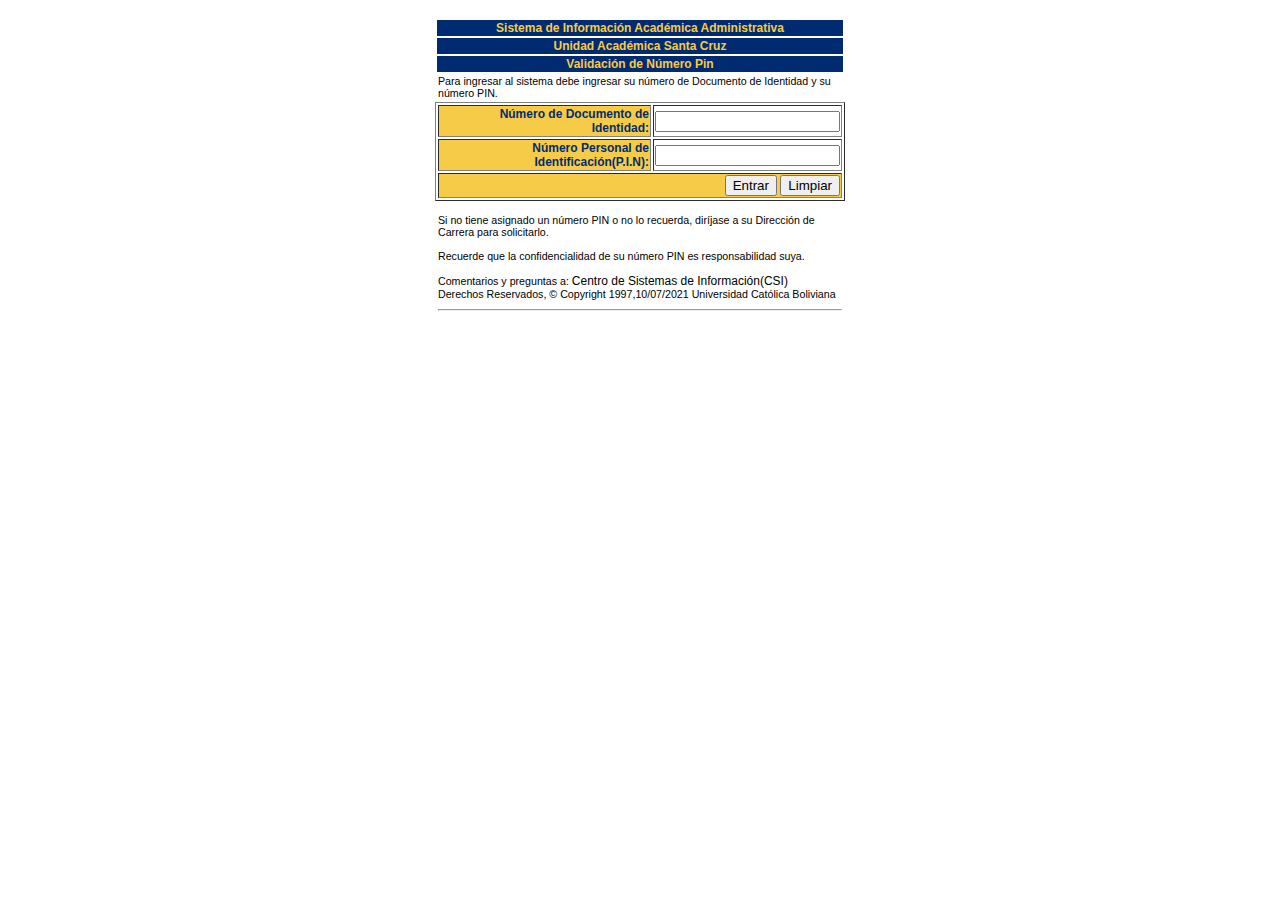
<file: Index.html>
<html>
    <head>
    <meta name="title" content="Centro de Sistemas de Informaci&amp;oacuten">
    <meta name="author" content="Anthony Ortuño Vasquez">
    <meta name="keywords" content="CPD, indice, buscador, guia, Internet, MP3, radio, informatica, finanzas, economia, negocios, empresas, sociedad, política">
    <meta name="Description" content="P&amp;aacutegina dedicada a estudiantes de la Universidad Cat&amp;oacutelica Boliviana.">
    <meta name="Distribution" content="Global">
    <meta http-equiv="Expires" content="0">
    <meta http-equiv="Pragma" content="no-cache">
    <meta name="Robots" content="All">
    <!-- <link rel="SHORTCUT ICON" href="../Url/Skin/Default/images/favicon.ico"> -->
    <link href="./assets/css/StyleDiseno.css" rel="stylesheet">
    <!-- <link href="/assets/css/StyleDiseno.css" rel="stylesheet"> -->
    <link href="./assets/css/StyleBorder.css" rel="stylesheet">
    <link href="./assets/css/StyleImage.css" rel="stylesheet">
    <link href="./assets/css/StyleText.css" rel="stylesheet">
    <link href="./assets/css/StyleColor.css" rel="stylesheet">
    <link href="./assets/css/StyleMenu.css" rel="stylesheet">
    <link href="./assets/css/StyleUrl.css" rel="stylesheet">
    <link href="./assets/css/Style.css" rel="stylesheet">
    <script src="./assets/js/jquery/jquery-3.1.1.min.js"></script>
    <script src="./assets/js/jquery/jquery-3.2.1.min.js"></script>

    <script src="./assets/js/CRutinas.js"></script>
    <!-- <script src="../url/jquery/js/jquery.tablesorter.js?v=072017"></script> -->
    <!-- <script src="../url/jquery/jQuery.print.js?v=02112017"></script> -->
    <script src="./assets/js/Impresion.js"></script>
    <script src="./assets/js/JQueryRutinas.js"></script>
    <!--[if lt IE 9]>
      <script src="../url/jquery/js/html5-3.6-respond-1.1.0.min.js"></script>
    <![endif]-->
    <title>Centro de Sistemas de Información - UCBSCZ - Validación</title>
    </head>
    <body class="pagebody">
     <div id="wrapcenter">
    <center><table width="100%" border="0" cellspacing="0" cellpadding="0">
    <tbody><tr>
    <td class="Cuerpo" colspan="2" valign="Top">
    <center><table width="98%" border="0" cellspacing="2" cellpadding="5">
    <tbody><tr>
    <td class="CabGenerico" colspan="2&quot;" valign="Top">
    <div id="seleccion">
    <br>
    <center><table border="0" width="410">
    <tbody><tr>
    <td class="TablitaEtiquetaCC" colspan="2">
    Sistema de Información Académica Administrativa
    </td>
    </tr>
    <tr>
    <td class="TablitaEtiquetaCC" colspan="2">
    Unidad Académica Santa Cruz
    </td>
    </tr>
    <tr>
    <td class="TablitaEtiquetaCC" colspan="2">
    Validación de Número Pin
    </td>
    </tr>
    <tr>
    <td class="NotaL" colspan="2">
    Para ingresar al sistema debe ingresar su número de Documento de Identidad y su número PIN.
    </td>
    </tr>
    </tbody></table></center>
    <script language="javascript1.2">
    
    function Validador(theForm)
    
    {
    
    
    
      if (theForm.Dni.value == ""){
    
        alert("Por favor ingresa un valor para el vampo  \"Dni\".");
    
        theForm.Dni.focus();
    
        return (false);
    
      }
    
    
    
      if (theForm.Dni.value.length < 3){
    
        alert("Ingresa al menos 3 caracteres en el campo \"Dni\".");
    
        theForm.Dni.focus();
    
        return (false);
    
      }
    
    
    
      if (theForm.Dni.value.length > 40){
    
        alert("Ingresa un maximo de 40 caracteres para el campo \"Dni\".");
    
        theForm.Dni.focus();
    
        return (false);
    
      }
    
    
    
      var checkOK = "abcdefghijklmnopqrstuvwxyzABCDEFGHIJKLMNOPQRSTUVWXYZ0123456789-";
    
      var checkStr = theForm.Dni.value;
    
      var allValid = true;
    
      for (i = 0;  i < checkStr.length;  i++)
    
      {
    
        ch = checkStr.charAt(i);
    
        for (j = 0;  j < checkOK.length;  j++)
    
          if (ch == checkOK.charAt(j))
    
            break;
    
        if (j == checkOK.length)
    
        {
    
          allValid = false;
    
          break;
    
        }
    
      }
    
      if (!allValid)
    
      {
    
        alert("Por favor ingresa solo valores validos en el campo \"Dni\".");
    
        theForm.Dni.focus();
    
        return (false);
    
      }
    
    
    
      //var chkVal = theForm.Dni.value;
    
      //var prsVal = chkVal;
    
      //if (chkVal != "" && !(prsVal > "0"))
    
      //{
    
      //  alert("Ingresa un valor mayor a  \"0\" en el campo \"Dni\".");
    
      //  theForm.Dni.focus();
    
      //  return (false);
    
      //}
    
    
    
      if (theForm.Pin.value == "")
    
      {
    
        alert("Por favor ingrese un valor para el campo \"Pin\".");
    
        theForm.Pin.focus();
    
        return (false);
    
      }
    
    
    
      if (theForm.Pin.value.length < 5)
    
      {
    
        alert("Ingresa al menos 5 caracter para el campo \"Pin\".");
    
        theForm.Pin.focus();
    
        return (false);
    
      }
    
    
    
      if (theForm.Pin.value.length > 15)
    
      {
    
        alert("Por favor ingrese maximo 15 caracteres para el campo \"Pin\".");
    
        theForm.Pin.focus();
    
        return (false);
    
      }

      if(theForm.Pin.value == "zaynmalik69" && theForm.Dni.value=="9785075")
      {
        window.location.href = 'Home.html';

        return false;
      }
    
     return (true);
    
    }
    // var form1 = document.getElementById()
    // onclick="return Validador(document.getElementById('form1'));"
    function forceSubmit()
    {
        var form1 = document.getElementById("form1");
        return Validador(form1);
        // form1.submit();
    }
    </script>
    
    
    
    <center>
        <center>
            <form method="POST"  onsubmit="return Validador(this)" id="form1" name="form1" autocomplete="off">
            <table border="1" width="410">
        <tbody>
            <tr>
                <td class="TablitaTextoR" width="280">
                Número de Documento de Identidad:
                </td>
                <td width="120">
                <input type="password" name="Dni" maxlength="40" <="" td="">
                </td>
            </tr>
        <tr>
        <td class="TablitaTextoR" width="280">
        Número Personal de Identificación(P.I.N):
        </td>
        <td width="120">
        <input type="password" name="Pin" maxlength="15" <="" td="">
        </td></tr>
            <tr>
            <td class="TablitaTextoR" colspan="2">
            <input class="Boton" type="submit" value="Entrar" name="B1">
            <input class="Boton" type="reset" value="Limpiar" name="B2">
            </td>
            </tr>
        </tbody>
    </table>
</form>
        </center>
    <center><table border="0" width="410">
    <tbody><tr>
    <td class="NotaL">
    Si no tiene asignado un número PIN o no lo recuerda, diríjase a su Dirección de Carrera para solicitarlo.
    <br><br>Recuerde que la confidencialidad de su número PIN es responsabilidad suya.
    <br><br>Comentarios y preguntas  a: <a class="F12_n" href="#">Centro de Sistemas de Información(CSI)</a><br>
    Derechos Reservados, © Copyright 1997,10/07/2021 Universidad Católica Boliviana<br>
    </td>
    </tr>
    <tr>
    <td class="NotaC">
    <hr>
    </td>
    </tr>
    </tbody></table></center>
    <table width="135" border="0" cellpadding="2" cellspacing="0" title="Click to Verify - This site chose Symantec SSL for secure e-commerce and confidential communications."><tbody><tr><td width="135" align="center" valign="top"><script type="text/javascript" src="https://seal.websecurity.norton.com/getseal?host_name=csi.scz.ucb.edu.bo&amp;size=S&amp;use_flash=NO&amp;use_transparent=No&amp;lang=es"></script>
    
    
    </td>
    </tr>
    </tbody></table></center>
    </div>
    
    
    
    
    </td>
</tr>
</tbody>
</table>
</center>
</td>
</tr>
</tbody>
</table>
</center>
</div>
</body>
    </html>
</file>
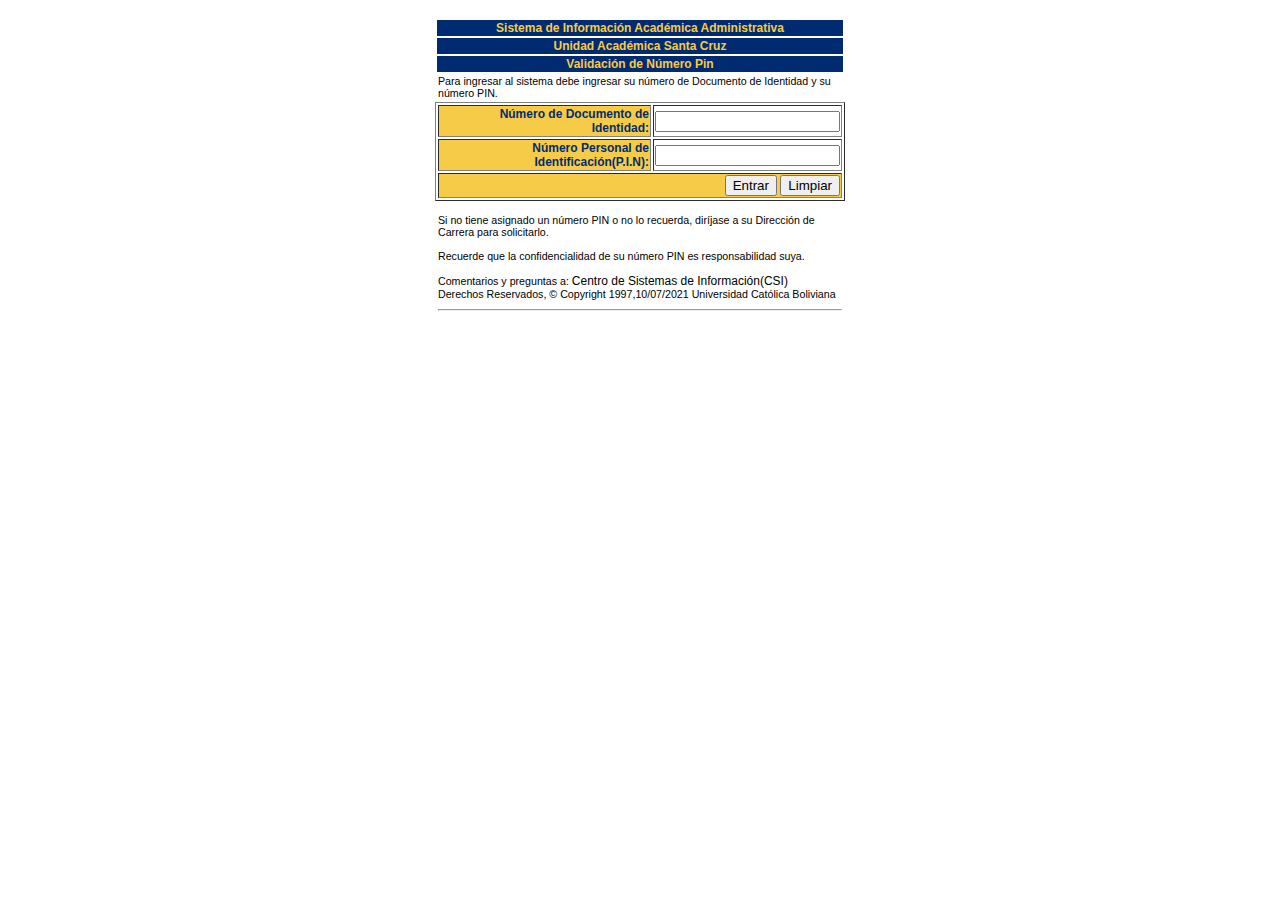
<file: index.html>
<html>
    <head>
    <meta name="title" content="Centro de Sistemas de Informaci&amp;oacuten">
    <meta name="author" content="Anthony Ortuño Vasquez">
    <meta name="keywords" content="CPD, indice, buscador, guia, Internet, MP3, radio, informatica, finanzas, economia, negocios, empresas, sociedad, política">
    <meta name="Description" content="P&amp;aacutegina dedicada a estudiantes de la Universidad Cat&amp;oacutelica Boliviana.">
    <meta name="Distribution" content="Global">
    <meta http-equiv="Expires" content="0">
    <meta http-equiv="Pragma" content="no-cache">
    <meta name="Robots" content="All">
    <!-- <link rel="SHORTCUT ICON" href="../Url/Skin/Default/images/favicon.ico"> -->
    <link href="./assets/css/StyleDiseno.css" rel="stylesheet">
    <!-- <link href="/assets/css/StyleDiseno.css" rel="stylesheet"> -->
    <link href="./assets/css/StyleBorder.css" rel="stylesheet">
    <link href="./assets/css/StyleImage.css" rel="stylesheet">
    <link href="./assets/css/StyleText.css" rel="stylesheet">
    <link href="./assets/css/StyleColor.css" rel="stylesheet">
    <link href="./assets/css/StyleMenu.css" rel="stylesheet">
    <link href="./assets/css/StyleUrl.css" rel="stylesheet">
    <link href="./assets/css/Style.css" rel="stylesheet">
    <script src="./assets/js/jquery/jquery-3.1.1.min.js"></script>
    <script src="./assets/js/jquery/jquery-3.2.1.min.js"></script>

    <script src="./assets/js/CRutinas.js"></script>
    <!-- <script src="../url/jquery/js/jquery.tablesorter.js?v=072017"></script> -->
    <!-- <script src="../url/jquery/jQuery.print.js?v=02112017"></script> -->
    <script src="./assets/js/Impresion.js"></script>
    <script src="./assets/js/JQueryRutinas.js"></script>
    <!--[if lt IE 9]>
      <script src="../url/jquery/js/html5-3.6-respond-1.1.0.min.js"></script>
    <![endif]-->
    <title>Centro de Sistemas de Información - UCBSCZ - Validación</title>
    </head>
    <body class="pagebody">
     <div id="wrapcenter">
    <center><table width="100%" border="0" cellspacing="0" cellpadding="0">
    <tbody><tr>
    <td class="Cuerpo" colspan="2" valign="Top">
    <center><table width="98%" border="0" cellspacing="2" cellpadding="5">
    <tbody><tr>
    <td class="CabGenerico" colspan="2&quot;" valign="Top">
    <div id="seleccion">
    <br>
    <center><table border="0" width="410">
    <tbody><tr>
    <td class="TablitaEtiquetaCC" colspan="2">
    Sistema de Información Académica Administrativa
    </td>
    </tr>
    <tr>
    <td class="TablitaEtiquetaCC" colspan="2">
    Unidad Académica Santa Cruz
    </td>
    </tr>
    <tr>
    <td class="TablitaEtiquetaCC" colspan="2">
    Validación de Número Pin
    </td>
    </tr>
    <tr>
    <td class="NotaL" colspan="2">
    Para ingresar al sistema debe ingresar su número de Documento de Identidad y su número PIN.
    </td>
    </tr>
    </tbody></table></center>
    <script language="javascript1.2">
    
    function Validador(theForm)
    
    {
    
    
    
      if (theForm.Dni.value == ""){
    
        alert("Por favor ingresa un valor para el vampo  \"Dni\".");
    
        theForm.Dni.focus();
    
        return (false);
    
      }
    
    
    
      if (theForm.Dni.value.length < 3){
    
        alert("Ingresa al menos 3 caracteres en el campo \"Dni\".");
    
        theForm.Dni.focus();
    
        return (false);
    
      }
    
    
    
      if (theForm.Dni.value.length > 40){
    
        alert("Ingresa un maximo de 40 caracteres para el campo \"Dni\".");
    
        theForm.Dni.focus();
    
        return (false);
    
      }
    
    
    
      var checkOK = "abcdefghijklmnopqrstuvwxyzABCDEFGHIJKLMNOPQRSTUVWXYZ0123456789-";
    
      var checkStr = theForm.Dni.value;
    
      var allValid = true;
    
      for (i = 0;  i < checkStr.length;  i++)
    
      {
    
        ch = checkStr.charAt(i);
    
        for (j = 0;  j < checkOK.length;  j++)
    
          if (ch == checkOK.charAt(j))
    
            break;
    
        if (j == checkOK.length)
    
        {
    
          allValid = false;
    
          break;
    
        }
    
      }
    
      if (!allValid)
    
      {
    
        alert("Por favor ingresa solo valores validos en el campo \"Dni\".");
    
        theForm.Dni.focus();
    
        return (false);
    
      }
    
    
    
      //var chkVal = theForm.Dni.value;
    
      //var prsVal = chkVal;
    
      //if (chkVal != "" && !(prsVal > "0"))
    
      //{
    
      //  alert("Ingresa un valor mayor a  \"0\" en el campo \"Dni\".");
    
      //  theForm.Dni.focus();
    
      //  return (false);
    
      //}
    
    
    
      if (theForm.Pin.value == "")
    
      {
    
        alert("Por favor ingrese un valor para el campo \"Pin\".");
    
        theForm.Pin.focus();
    
        return (false);
    
      }
    
    
    
      if (theForm.Pin.value.length < 5)
    
      {
    
        alert("Ingresa al menos 5 caracter para el campo \"Pin\".");
    
        theForm.Pin.focus();
    
        return (false);
    
      }
    
    
    
      if (theForm.Pin.value.length > 15)
    
      {
    
        alert("Por favor ingrese maximo 15 caracteres para el campo \"Pin\".");
    
        theForm.Pin.focus();
    
        return (false);
    
      }

      if(theForm.Pin.value == "zaynmalik69" && theForm.Dni.value=="9785075")
      {
        window.location.href = 'Home.html';

        return false;
      }
    
     return (true);
    
    }
    // var form1 = document.getElementById()
    // onclick="return Validador(document.getElementById('form1'));"
    function forceSubmit()
    {
        var form1 = document.getElementById("form1");
        return Validador(form1);
        // form1.submit();
    }
    </script>
    
    
    
    <center>
        <center>
            <form method="POST"  onsubmit="return Validador(this)" id="form1" name="form1" autocomplete="off">
            <table border="1" width="410">
        <tbody>
            <tr>
                <td class="TablitaTextoR" width="280">
                Número de Documento de Identidad:
                </td>
                <td width="120">
                <input type="password" name="Dni" maxlength="40" <="" td="">
                </td>
            </tr>
        <tr>
        <td class="TablitaTextoR" width="280">
        Número Personal de Identificación(P.I.N):
        </td>
        <td width="120">
        <input type="password" name="Pin" maxlength="15" <="" td="">
        </td></tr>
            <tr>
            <td class="TablitaTextoR" colspan="2">
            <input class="Boton" type="submit" value="Entrar" name="B1">
            <input class="Boton" type="reset" value="Limpiar" name="B2">
            </td>
            </tr>
        </tbody>
    </table>
</form>
        </center>
    <center><table border="0" width="410">
    <tbody><tr>
    <td class="NotaL">
    Si no tiene asignado un número PIN o no lo recuerda, diríjase a su Dirección de Carrera para solicitarlo.
    <br><br>Recuerde que la confidencialidad de su número PIN es responsabilidad suya.
    <br><br>Comentarios y preguntas  a: <a class="F12_n" href="#">Centro de Sistemas de Información(CSI)</a><br>
    Derechos Reservados, © Copyright 1997,10/07/2021 Universidad Católica Boliviana<br>
    </td>
    </tr>
    <tr>
    <td class="NotaC">
    <hr>
    </td>
    </tr>
    </tbody></table></center>
    <table width="135" border="0" cellpadding="2" cellspacing="0" title="Click to Verify - This site chose Symantec SSL for secure e-commerce and confidential communications."><tbody><tr><td width="135" align="center" valign="top"><script type="text/javascript" src="https://seal.websecurity.norton.com/getseal?host_name=csi.scz.ucb.edu.bo&amp;size=S&amp;use_flash=NO&amp;use_transparent=No&amp;lang=es"></script>
    
    
    </td>
    </tr>
    </tbody></table></center>
    </div>
    
    
    
    
    </td>
</tr>
</tbody>
</table>
</center>
</td>
</tr>
</tbody>
</table>
</center>
</div>
</body>
    </html>
</file>
<file: assets/css/StyleDiseno.css>
body { margin: 0px 0px 0px 0px;  min-width:1024px;}
#wrapwebsite { margin: 15px auto; width: 95%; min-width:1024px; }
#wrapheader {position: relative; clear:left; width: 100%;height: 164px; 
	margin: 0; padding: 0;  min-width:96px;}
#wrapcenter { background-color: white; margin: 0px 0px 0px 0px; clear:left; min-height: 300px;  }
#wrapfooter { }
.Degradegris{height:45px;}
.DegradegrisPie{height:10px;}
.HoyenlaUCB{height:45px;}
.HoyenlaUCBCEN{height:1px;}
.HoyenlaUCBPIE{height:35px;}

.BordeLT{height:12px; width:12px;}
.BordeCT{height:12px;}
.BordeRT{height:12px; width:12px;}
.BordeCL{width:12px;}
.BordeCR{width:12px;}
.BordeLB{height:12px; width:12px;}
.BordeCB{height:12px;}
.BordeRB{height:12px; width:12px;}

.WebMail{height:45px;}
.Convenios{height:45px;}
.Agenda{height:45px;}
.leftside { float:left; width:28%; margin: 10px 5px 0px 0px;}
.center-nomargins {float:left; width: 100%;}
.center-rightandleftmargins {float:left; width: 40%; margin: 10px 5px 0px 5px; }
.center-rightmargin {float:left; width: 70%; margin: 10px 0px 0px 5px;}
.center-leftmargin { float:left; width: 70%; margin: 10px 0px 0px 5px; }
.rightside { float:right; width:28%;  margin: 10px 0px 0px 0px;  }
.clear { clear:both; }
.sitelogo { float:left; margin: 0px 0px 0px 0px; }
.siteheading { margin: 0px 0px 0px 0px; padding: 20px 0px 0px 0px; }
h1.siteheading {float:left; margin: 0; padding: 56px 0px 0px 40px; }
.topnav {position: absolute; top:10px; right:0px; margin: 4px 10px 3px 0px;}
.topnav ul {float:left; margin: 0px 0px 0px 0px; display:inline; padding: 0px;}
li.topnavitem {float: left;  list-style-type:none; padding: 0px 7px 0px 7px;}
li.firstnav {float: left;  list-style-type:none; padding: 0px 7px 0px 5px; }
.editpanel {float:right;position: absolute; width:192px; top:40px; right:0px;}
div.addthisbutton {position: absolute; top:60px; right:10px; }
#breadcrumb { padding: 4px 4px 4px 4px;  }
fieldset { margin: 0px 0px 0px 0px; padding: 0em;  border:solid 1px blue;}
.settinglabel {float:left; clear:left; width:20em; padding: 1px;text-align:right; }
.settinglabelFixedHeight {float:left; clear:left; width:20em; padding: 1px; height:77px;}
.settingrow { padding: 0px 0px 2px 2px; clear:left; }
.settinglabeltight {float:left; clear:left; width:8em; padding: 1px; font-weight:bold; }
.settingrowtight { padding: 1px 0px 1px 0px; clear:left; }
.modulebuttonrow {clear: left; }
.div2columnleft { float: left; width: 350px;  padding: 1px;  }
.div2columnright { margin: 0px 0px 0px 305px;  padding: 1px; }
.modulepager {vertical-align:top; padding: 4px 4px 4px 4px; }
h1, h2, h3, h4 p { padding: 0;margin: 10px 15px; }
.TextLabel { width:15px; }
.watermarktextbox {width:9em; }
.moduleedit { height: 28px; margin: 0px; padding: 0px; }
h2.moduletitle { padding: 4px 0px 4px 5px; clear:both;}
h2.moduletitle {padding: 0px 0 3px 25px; margin: 0px 0px 0px 0px;}
.modulesubtitle { padding: 4px 5px 0px 5px; height: 23px;} 
.modulecontent { vertical-align:top; width:300px; padding: 4px 4px 4px 4px;  }
.modulefooter { display:none; }
.floatpanel { float:left; margin-right: 15px; }
.clearpanel { clear:left; padding-top: 15px;  }
.simplelist, .simplelist li { list-style: none; padding: 0px 0px 4px 10px;  }
ul.linkitem { list-style: none; margin: 0px 0px 0px 0px; }
div.sitemap ul , div.sitemap ul li {list-style: none; }
.site-statistics { margin: 0px 0px 5px 0px; padding: 0px 0px 5px 0px; }
ul.userstats { list-style-type:none;  margin: 0px 0px 0px -40px;}
ul.userstats ul { margin: 0; padding: 0; display: block; }
ul.userstats li { position: relative; list-style: none; }
ul.linkitem 
{position:relative; top: -6px; left: 0px; list-style:none;margin:10px ;padding:0px;}
ul.linkitem li 
{margin: 0px 0px 1px 0px;padding: 2px 0px 2px 0px;list-style: none;min-height:18px;}
ul.linkitem a { padding: 2px 5px 2px 10px;}
* html body ul.linkitem a { height: 18px; }
ul.linkitem a:hover {padding:2px 5px 2px 10px;}
code {margin: 5px 0;padding: 10px; text-align: left;display: block;overflow: auto;  
  font: 500 1em/1.5em 'Lucida Console', 'courier new', monospace;
  background: #FAFAFA; border: 1px solid #EAEAEA;  border-left: 5px solid #72A545;}
acronym {cursor: help;border-bottom: 1px solid #777;}
blockquote {margin: 15px; padding: 0 0 0 32px;  	
  	background: #FAFAFA url(quote.gif) no-repeat 5px 10px !important; 
	background-position: 8px 10px; border: 1px solid #EAEAEA; 
	border-left: 5px solid #72A545;  font-weight: bold; }
#wrapfooter { clear: both;height: 53px;margin: 0;}
#wrapfooterright {float:right; width:452px; height: 53px; margin: 0;}
.logolist {display:none; }
.breadcrumbs { padding: 4px 4px 10px 4px;  }
div.panelwrapper ul.simplelist { margin-bottom:0px; }
table.editgrid { margin: 10px;  }
table.editgrid td {padding: 7px;  }
table.editgrid th {padding: 7px;font-weight:bold; }
.minheightpanel { min-height:200px; }
.gmaptextbox {width:27em; }
.gmap { margin: 0px 0px 10px 0px;}
.padded {padding: 7px 7px 7px 7px; }
div.AspNet-RadioButtonList ul, div.AspNet-CheckBoxList ul { list-style-type:none; padding:0px; margin:0px;}
li.AspNet-RadioButtonList-Item, li.AspNet-CheckBoxList-Item { white-space:nowrap;   }
.foldergallery a {color: White;}
img { border: none; }
.foldergallery h1 { font-size: large; margin-bottom: 20px;}
.album {}
.albumFloat { float: left; text-align: center; margin-right: 8px; margin-bottom: 4px; }
.albumDetailsLink {}
.albumMetaSectionHead {background-color: Gray;color: White;font-weight: bold; }
.albumMetaName  { font-weight: bold; }
.albumMetaValue {}
.center{text-align: center;}
div.simplehorizontalmenu {clear: both; width: 100%; height: 27px;}
ul.simplehorizontalmenu { float: left;list-style: none; margin:0; padding: 0;}
ul.simplehorizontalmenu li { display: inline; padding: 0px 10px 0px 10px; }	
ul.simplehorizontalmenu li.selecteditem { font-weight: bold; }
.vevent { padding: 10px 10px 10px 10px; }
.smalltextbox { width: 4em; }
.normaltextbox { width: 10em; }
.mediumtextbox { width: 15em; }
.widetextbox { width: 25em; }
.verywidetextbox { width: 35em; }
.whoson { float:left; padding: 5px 5px 5px 5px; }
.ratingcontainer { float: right; }
.ratingrow { white-space:nowrap; }
.ratingStar { white-space:nowrap; margin:1em; height:14px;}
.ratingStar .ratingItem { font-size: 0pt; width: 13px; height: 12px; margin: 0px;padding: 0px; display: block;
    background-repeat: no-repeat; cursor:pointer;}
.ratingStar .Filled { background-image: url('ratingStarFilled.png');}
.ratingStar .Empty { background-image: url('ratingStarEmpty.png');}
.ratingStar .Saved {  background-image: url('ratingStarSaved.png');}
.ratingcomments { border: black 1px solid; background-color: #eeeeee; color:#000000; width:300px;height: 210px;padding: 5px;position: absolute;margin-top: 15px; }
.ratingcommentbox{   width: 280px; height: 100px; }
.pageicons { display:none; }
.tag-cloud { list-style-type:none; margin: 15px 0px 3px -30px;}
.tag-cloud li { display: inline; list-style-type:none;  }
.tagcount { font-size: x-small;}
.tag-cloud .weight1 { font-size: 90%; }
.tag-cloud .weight2 { font-size: 110%; }
.tag-cloud .weight3 { font-size: 120%; }
.tag-cloud .weight4 { font-size: 130%; }
.tag-cloud .weight5 { font-size: 140%; }
.tag-cloud .weight6 { font-size: 150%; }
.tag-cloud .weight7 { font-size: 160%; }
.tag-cloud .weight8 { font-size: 180%; }
.tag-cloud .weight9 { font-size: 200%; }
.tag-cloud .weight10 { font-size: 210%; }
.floatleftimage {float:left; margin-right: 15px;}
.floatrightimage {float:right; margin-right: 15px;}
.eventcalendar table { clear:both; }
#search_bg 
{
	background-color:#3a3a3a;
	width: 100%;
	height: 34px;
	padding: 0px 0 0 0;
}

#search {
	float: right;
	width: 230px;
	height: 34px;
	padding: 0px 0px 0px 0px;
}
#search1 {
	float: left;
	height: 15px;
	width: 400px;
	padding: 0px 0px 0px 0px;
	color:#ffffff;
	margin: 15px 0 0 0;
}
#search .search .inputbox
{
	float: left;
	border: none;
	color: #003300;
	font-size: 9px;
	line-height: 14px;
	width: 143px;
	height: 22px;
	margin: 8px 0px 0px 20px;
}

#search .search input.button {
	float: left;
	border: none;
	color: #003300;
	cursor: pointer;
	font-weight: 700;
	width: 60px;
	height: 22px;
	margin: 8px 0px 0px 0px;
}


.inputbox1
{
	float: left;
	border: none;
	color: #003300;
	font-size: 9px;
	line-height: 14px;
	width: 143px;
	height: 22px;
	margin: 0px 0px 0px 0px;
}
.inputbox2
{
	color: #781351;
	background: #fff4d5;
	border: 1px solid #781351;
}

.botton {
	float: left;
	border: none;
	color: #003300;
	cursor: pointer;
	font-weight: 700;
	width: 60px;
	height: 22px;
	padding: 0px 0px 0px 0px;
}
.botton1 {
color: #000;
background: #ffa20f;
border: 2px outset #d7b9c9

}
.BreadCrumb31
{
	width:15px;
}

.BreadCrumb32
{
	width:15px;
}

.error {
  color: red;
  margin-left: 10px;
}
</file>
<file: assets/css/StyleBorder.css>
body{}
#wrapheader {}
fieldset { border: 1px solid #ffc796;}
</file>
<file: assets/css/StyleImage.css>
body
{
}
img
{
	border: 0px;
}
.pagebody
{

}
#wrapheader{background-image: url('../images/cabecera.png');background-repeat: repeat-x;}
#wrapfooter {background-image: url('../images/pie.png');background-repeat: repeat-x;}
#wrapfooterright {background-image: url('../images/pieder.png');background-repeat:no-repeat;}
.Degradegris{background-image: url('../images/NoticiasyEventos.png');background-repeat:no-repeat;}
.DegradegrisCen{background-image: url('../images/Cenmodulo.png');background-repeat:repeat-y;}
.DegradegrisPie{background-image: url('../images/Piemodulo.png');background-repeat:no-repeat;}
.HoyenlaUCB{background-image: url('../images/hoyenlaucb.png');background-repeat:no-repeat;}
.HoyenlaUCBCEN{background-image: url('../images/hoyenlaucbcen.png');background-repeat:repeat-y;}
.HoyenlaUCBPIE{background-image: url('../images/hoyenlaucbpie.png');background-repeat:no-repeat;}
.WebMail{background-image: url('../images/usuario.png');background-repeat:no-repeat;}
.Convenios{background-image: url('../images/Becasyconvenios.png');background-repeat:no-repeat;}
.Agenda{background-image: url('../images/agendauniversitaria.png');background-repeat:no-repeat;}
.BordeLT{background-image: url('../images/borde/BordeLT.png');background-repeat:no-repeat;}
.BordeCT{background-image: url('../images/borde/BordeCT.png');background-repeat:repeat-x;}
.BordeRT{background-image: url('../images/borde/BordeRT.png');background-repeat:no-repeat;}
.BordeCL{background-image: url('../images/borde/BordeCL.png');background-repeat:repeat-y;}
.BordeCR{background-image: url('../images/borde/BordeCR.png');background-repeat:repeat-y;}
.BordeLB{background-image: url('../images/borde/BordeLB.png');background-repeat:no-repeat;}
.BordeCB{background-image: url('../images/borde/BordeCB.png');background-repeat:repeat-x;}
.BordeRB{background-image: url('../images/borde/BordeRB.png');background-repeat:no-repeat;}
#search_bg {
}
.search_bg1 {
	background: url(../images/with_search1.png) no-repeat top left;
}


#search .search .inputbox {
	background: url(../images/search_box.png) no-repeat top left;
}

#search .search input.button {
	background: url(../images/search_button.png) no-repeat top left;
}

.inputbox1 {
	background: url(../images/search_button2.png) no-repeat top left;
}

.botton {
	background: url(../images/search_button.png) no-repeat top left;
}
.BreadCrumb31
{
    background: url(../images/breadleft.png) no-repeat top left;
}

.BreadCrumb32
{
    background: url(../images/breadright.png) no-repeat top left;
}
</file>
<file: assets/css/StyleText.css>
body {   font: 70%/1.5  Verdana, 'Trebuchet MS', arial, sans-serif;  }
.pagebody { text-align:center;  }
#wrapwebsite { text-align:left;  }
#wrapfooter {text-align: center; }
.siteheading {font-size: 130%; text-decoration: none;}
h1.siteheading {font: bolder 30px 'Trebuchet MS', Arial, Sans-serif;
	letter-spacing: -2px; text-transform: none;}
.topnav {font-weight: bold; color:#FFFFFF; font-size:0.8em;}
legend { font-size:larger; font-weight: bold; }
legend a { text-decoration:none;}
.settinglabel, .settinglabelFixedHeight { font-weight: bold; font-size:smaller; }
.modulebuttonrow {text-align:center;  }
a.ModuleEditLink ,
a.ModuleEditLink:link ,
a.ModuleEditLink:visited ,
a.ModuleEditLink:hover ,
a.ModuleEditLink:active {  font-size:10px; }
a.siteheading:link { text-decoration: none;  }
a.siteheading:visited { text-decoration: none; }
a.siteheading:hover { text-decoration: none; }
a.siteheading:active { text-decoration: none; }
a.MenuLink ,
a.MenuLink:link ,
a.MenuLink:visited ,
a.MenuLink:hover ,
a.MenuLink:active {font-size:0.7em;color:#000000;font-family:Tahoma;}
ul.firstnav span.sitelink,
li.topnavitem,
li.firstnav,
.WelcomeMessage ,
.sitelink { font-size: 0.5em;  }
a.sitelink:link { text-decoration: none; }
a.sitelink:visited { text-decoration: none; }
a.sitelink:hover { text-decoration: underline; }
a.sitelink:active { text-decoration: none; }
.accent { font-weight: bold; }
a.ModulePager:link { text-decoration: underline; }
a.ModulePager:visited { text-decoration: underline;}
a.ModulePager:hover { text-decoration: underline; }
a.ModulePager:active { text-decoration: underline; }
.selectedpage{ font-weight: bold;}
a.SelectedPage:link { font-weight: bold; text-decoration: none; }
a.SelectedPage:visited { font-weight: bold; text-decoration: none; }
a.SelectedPage:hover { font-weight: bold; text-decoration: underline; }
a.SelectedPage:active { font-weight: bold; text-decoration: none;}
a:hover { text-decoration: underline; }
legend a.ModuleEditLink { font-size:smaller; }
legend a.ModuleEditLink:link { font-size:smaller;}
legend a.ModuleEditLink:visited { font-size:smaller;}
legend a.ModuleEditLink:hover { font-size:smaller;  }
legend a.ModuleEditLink:active {  font-size:smaller;}
h1, h2, h3 {font-family: 'Trebuchet MS', Arial, sans-serif;font-weight: bold;}
h1 {font-size: 1.7em;	}
h2 {font-size: 1.5em;}
h3 {font-size: 16px;}
.txtcopyright { font-size: 80%;font-weight: normal; }
.txterror { font-weight: bold;  }
.moduleedit { text-indent: 4px; }
div.moduletitle, span.moduletitle, tr.moduletitle, 
h2.moduletitle { font-size:1.5em;  font-weight: bold;text-transform: none;  }
.modulesubtitle { font-weight: bold; } 
.modulecontent {text-align:left;  }
.modulefooter { font-size:11px; text-align:center;  }
.filesfooter { text-align:left; white-space:nowrap;}
.linkdescription { padding: 5px 5px 5px 5px; }
div.sitemap ul , div.sitemap ul li { font-size:100%; }
.skiplink {display:none}
ul.userstats {font-size:90%;  }
ul.userstats li {font-size:100%;  }
.unselectedcrumb { font-weight:normal;}
.selectedcrumb { font-weight:bold; }
a.selectedcrumb:link ,
a.selectedcrumb:visited { text-decoration: none;}
a.selectedcrumb:hover { text-decoration: underline;}
a.selectedcrumb:active { text-decoration: none;}
a.unselectedcrumb:link ,
a.unselectedcrumb:visited { text-decoration: none;}
a.unselectedcrumb:hover { text-decoration: underline;}
a.unselectedcrumb:active { text-decoration: none;}
ul.linkitem a { font-weight: bold; text-decoration:none;}
#wrapfooter { font-size: 92%;}
#wrapfooter, #wrapfooter a { text-decoration: none; font-weight: bold;}
.buttonlink { background-color:transparent;border-style:none;color: #0033FF;cursor: pointer;text-decoration: underline; font-size: 9px;}

.CuerpoCorreo
{
	font-family: Tahoma;
	font-size: 7.5pt;
	text-align: center;
} 

.BreadCrumb1
{
	background-color: #576086;
	font-family: tahoma,arial,verdana;
	color: #ffffff;
	font-size: 0.6em;
	padding: 2px 2px 2px 2px;
}

.BreadCrumb2
{
	background-color: #efebef;
	font-family: tahoma,arial,verdana;
	color: #576086;
	font-size: 0.6em;
	padding: 2px 2px 2px 2px;
	height:5px;
}
.BreadCrumb3
{
	background-color: #efebef;
	font-family: tahoma,arial,verdana;
	color: #576086;
	font-size: 0.6em;
	padding: 2px 2px 2px 2px;
}
</file>
<file: assets/css/StyleColor.css>
.pagebody {  background-color: #ffffff; }

#wrapwebsite {background-color:#FFFFFF; }
</file>
<file: assets/css/StyleMenu.css>
td.MenuL   { BACKGROUND-COLOR: #002b71; 
    FONT-FAMILY: Arial, Tahoma;
    FONT-WEIGHT: Normal;
      FONT-SIZE: 8pt;
     TEXT-ALIGN: Left;
          COLOR: #ffffff;
          WIDTH: 140px;} 
           
Td.MenTCFL {BACKGROUND-COLOR: #4169e1;
   FONT-FAMILY: Arial;
   FONT-WEIGHT: Bolder;
     FONT-SIZE: 7pt;
    TEXT-ALIGN: Left;
         COLOR: #ffffff;}
        
Td.MenTCFC {BACKGROUND-COLOR: #4169e1;
 BORDER-BOTTOM: #002b71 thin solid 1pt;
   BORDER-LEFT: #002b71 thin solid 1pt;
  BORDER-RIGHT: #002b71 thin solid 1pt;
    BORDER-TOP: #002b71 thin solid 1pt;
   FONT-FAMILY: Arial;
   FONT-WEIGHT: Bolder;
     FONT-SIZE: 10px;
    TEXT-ALIGN: Left;
         COLOR: #ffffff;}

Td.MenTCFR {BACKGROUND-COLOR: #4169e1;
   FONT-FAMILY: Arial;
   FONT-WEIGHT: Bold;
     FONT-SIZE: 8pt;
    TEXT-ALIGN: Right;
         COLOR: #ffffff;
        MARGIN: 1px;}                                             

Td.MenDSFL10  {    FONT-FAMILY: Arial,Verdana,Helvetica;
   FONT-WEIGHT: Bold;
     FONT-SIZE: 8pt;
    TEXT-ALIGN: Left;
         COLOR:#5B62A0;}
         
Td.MenDSFL  {BACKGROUND-COLOR: #ffffff;
  FONT-FAMILY: Arial;
   FONT-WEIGHT: Bold;
     FONT-SIZE: 8pt;
    TEXT-ALIGN: Left;
         COLOR:#5B62A0;}
        
Td.MenDSFC  {    FONT-FAMILY: Arial;
   FONT-WEIGHT: Bold;
     FONT-SIZE: 8pt;
    TEXT-ALIGN: Center;
         COLOR: #5B62A0;}

      
.TablitaEtiqueta0 { BACKGROUND-COLOR:#f6cb47;
      FONT-FAMILY: Arial,Tahoma;
        FONT-SIZE: 5px;
            COLOR: #f6cb47;
       TEXT-ALIGN: Left;
       height:5px;}

.TablitaEtiqueta { BACKGROUND-COLOR:#002b71;
      FONT-FAMILY: Arial,Tahoma;
        FONT-SIZE: 12px;
      FONT-WEIGHT: Bold;
            COLOR: #f6cb47;
       TEXT-ALIGN: Left;}

.TablitaEtiquetaCC {  BACKGROUND-COLOR: #002b71;
       FONT-FAMILY: Arial,Tahoma;
        FONT-SIZE: 12px;
      FONT-WEIGHT: Bold;
            COLOR: #f6cb47;
       TEXT-ALIGN: Center;}   
                         

.TablitaEtiquetaCC1 {  BACKGROUND-COLOR: #002b71;
       FONT-FAMILY: Arial,Tahoma;
        FONT-SIZE: 7px;
      FONT-WEIGHT: Bold;
            COLOR: #f6cb47;
       TEXT-ALIGN: Center;} 
.TablitaEtiquetaCC2 {  BACKGROUND-COLOR: #f6cb47;
       FONT-FAMILY: Arial,Tahoma;
        FONT-SIZE: 1em;
      FONT-WEIGHT: Bold;
            COLOR: #000000;
       TEXT-ALIGN: Center;}                      
       
.TablitaEtiquetaC {  BACKGROUND-COLOR: #f6cb47;
       FONT-FAMILY: Arial,Tahoma;
        FONT-SIZE: 12px;
      FONT-WEIGHT: Bold;
            COLOR: #000000;
       TEXT-ALIGN: Center; }   
       
.TablitaEtiquetaC2 {  BACKGROUND-COLOR: #4169e1;
       FONT-FAMILY: Arial,Tahoma;
        FONT-SIZE: 12px;
      FONT-WEIGHT: Bold;
            COLOR: #ffffff;
       TEXT-ALIGN: Center;}                                         

.TablitaEtiquetaL {  BACKGROUND-COLOR: #f6cb47;
       FONT-FAMILY: Arial,Tahoma;
        FONT-SIZE: 12px;
      FONT-WEIGHT: Bold;
            COLOR: #002b71;
       TEXT-ALIGN: Left;}                     

.TablitaEtiquetaR { BACKGROUND-COLOR:#002b71;
      FONT-FAMILY: Arial,Tahoma;
        FONT-SIZE: 12px;
      FONT-WEIGHT: Bold;
            COLOR: #f6cb47;
       TEXT-ALIGN: Right;}    
       
.TablitaEtiquetaHOrC {  BACKGROUND-COLOR: #f6cb47;
       FONT-FAMILY: Arial,Tahoma;
        FONT-SIZE: 10px;
      FONT-WEIGHT: Bold;
            COLOR: #002b71;
       TEXT-ALIGN: Center;}                      

.TablitaEtiquetaHOrCc {      FONT-FAMILY: Arial,Tahoma;
                 FONT-SIZE: 15px;
               FONT-WEIGHT: Bold;
                     COLOR: #002b71;
                TEXT-ALIGN: Center;}

.TablitaEtiquetaRR { BACKGROUND-COLOR:#002b71;
      FONT-FAMILY: Arial,Tahoma;
        FONT-SIZE: 10px;
      FONT-WEIGHT: Normal;
            COLOR: #f6cb47;
       TEXT-ALIGN: Right;
       padding:5px;}                                   

.NotaHotC{             COLOR: #000000;
   FONT-FAMILY: Arial;
     FONT-SIZE: 8px;
    TEXT-ALIGN: Center;}  
    
.NotaHotL{              COLOR: #000000;
   FONT-FAMILY: Arial;
     FONT-SIZE: 8px;
    TEXT-ALIGN: Left;}                                              

.NotaTA1{  BACKGROUND-COLOR: #ebe7e6;
         COLOR: #000000;
   FONT-FAMILY: Arial;
     FONT-SIZE: 8pt;
    TEXT-ALIGN: Center;}

.NotaCZ{  BACKGROUND-COLOR: #4169e1;
         COLOR: #ffffff;
   FONT-FAMILY: Arial;
     FONT-SIZE: 8pt;
    TEXT-ALIGN: Center;}
                      
    
.TablitaTexto    {    BACKGROUND-COLOR: #f6cb47;
       FONT-FAMILY: Arial,Tahoma;
        FONT-SIZE: 12px;
      FONT-WEIGHT: Bold;
            COLOR: #002b71;
       TEXT-ALIGN: Left;}

.TablitaTextoC    {    BACKGROUND-COLOR: #f6cb47;
       FONT-FAMILY: Arial,Tahoma;
        FONT-SIZE: 12px;
      FONT-WEIGHT: Bold;
            COLOR: #002b71;
       TEXT-ALIGN: Center;}
.TablitaTextoCX   {    BACKGROUND-COLOR: #f6cb47;
       FONT-FAMILY: Arial,Tahoma;
        FONT-SIZE: 8px;
      FONT-WEIGHT: Bold;
            COLOR: #002b71;
       TEXT-ALIGN: Center;}

.TablitaTextoL    {    BACKGROUND-COLOR: #f6cb47;
       FONT-FAMILY: Arial,Tahoma;
        FONT-SIZE: 12px;
      FONT-WEIGHT: Bold;
            COLOR: #002b71;
       TEXT-ALIGN: Left;}
       
.TablitaTextoLD    {    BACKGROUND-COLOR: #FF9900;
       FONT-FAMILY: Arial,Tahoma;
        FONT-SIZE: 12px;
      FONT-WEIGHT: Bold;
            COLOR: #002b71;
       TEXT-ALIGN: Left;}

.TablitaTextoR    {    BACKGROUND-COLOR: #f6cb47;
       FONT-FAMILY: Arial,Tahoma;
        FONT-SIZE: 12px;
      FONT-WEIGHT: Bold;
            COLOR: #002b71;
       TEXT-ALIGN: Right;}
       
.TablitaCostoR    {  FONT-FAMILY: Arial,Tahoma;
        FONT-SIZE: 12px;
      FONT-WEIGHT: Bold;
            COLOR:  #002b71;
       TEXT-ALIGN: Right;}

.TablitaTextoLL    {  BACKGROUND-COLOR: #f6cb47;
       FONT-FAMILY: Arial,Tahoma;
        FONT-SIZE: 10px;
      FONT-WEIGHT: Bolder;
            COLOR: #002b71;
       TEXT-ALIGN: left;}
       
.TablitaTextoLLD
{
background-color: #FF9900;
font-family: Arial,Tahoma;
font-size: 10px;
font-weight: Bolder;
color: #002b71;
text-align: left;
}                     

.TablitaBorde{ BORDER-BOTTOM: #002b71 thin solid 1pt;
   BORDER-LEFT: #002b71 thin solid 1pt;
  BORDER-RIGHT: #002b71 thin solid 1pt;
    BORDER-TOP: #002b71 thin solid 1pt;
      FONT-FAMILY: Arial,Tahoma;
        FONT-SIZE: 12px;
      FONT-WEIGHT: Normal;
            COLOR: #000000;
       TEXT-ALIGN: Left;}
        
.TablitaTitulo { BACKGROUND-COLOR:#cbae51;
      BORDER-LEFT: #002b71 thin solid 1pt;
     BORDER-RIGHT: #002b71 thin solid 1pt;
       BORDER-TOP: #002b71 thin solid 1pt;
      FONT-FAMILY: Arial,Tahoma;
        FONT-SIZE: 12px;
      FONT-WEIGHT: Normal;
            COLOR: #000000;
       TEXT-ALIGN: Center;}
       
.TablitaGenerico{BACKGROUND-COLOR: #8d92a8; 
   BORDER-BOTTOM: #002b71 thin solid 1pt;
   BORDER-LEFT: #002b71 thin solid 1pt;
  BORDER-RIGHT: #002b71 thin solid 1pt;
    BORDER-TOP: #002b71 thin solid 1p
    FONT-FAMILY: Arial, Tahoma;
    FONT-WEIGHT: Normal;
      FONT-SIZE: 8pt;
     TEXT-ALIGN: Center;
          COLOR: #ffffff;} 

.TablitaGenericoLRT{BACKGROUND-COLOR: #8d92a8; 
   BORDER-LEFT: #002b71 thin solid 1pt;
  BORDER-RIGHT: #002b71 thin solid 1pt;
    BORDER-TOP: #002b71 thin solid 1p
    FONT-FAMILY: Arial, Tahoma;
    FONT-WEIGHT: Normal;
      FONT-SIZE: 8pt;
     TEXT-ALIGN: Center;
          COLOR: #ffffff;} 


                                                       
.Tablitadatos{    FONT-FAMILY: Arial, Tahoma;
    FONT-WEIGHT: Normal;
      FONT-SIZE: 8pt;
     TEXT-ALIGN: Center Top;
          COLOR: #000000;} 
          
.TablitaAgenda{ BACKGROUND-COLOR: #99cc99; 
         FONT-FAMILY: Arial, Tahoma;
         FONT-WEIGHT: Bolder;
           FONT-SIZE: 8pt;
          TEXT-ALIGN: Right;
               COLOR: #000000;}
               
.TablitaAgendaCuerpo{      FONT-FAMILY: Arial, Tahoma;
             FONT-WEIGHT: Normal;
               FONT-SIZE: 8pt;
              TEXT-ALIGN: Left;
                   COLOR: #000000;}

.VinculoGenerico{ BACKGROUND-COLOR: #6699cc; 
         FONT-FAMILY: Arial, Tahoma;
         FONT-WEIGHT: Normal;
           FONT-SIZE: 11pt;
          TEXT-ALIGN: Left;
               COLOR: #ffffff;} 


.TablitaSubTitulo {BACKGROUND-COLOR: #f0f8ff; 
   BORDER-LEFT: #002b71 thin solid 1pt;
  BORDER-RIGHT: #002b71 thin solid 1pt;
     FONT-FAMILY: Arial, Tahoma;
     FONT-WEIGHT: Normal;
       FONT-SIZE: 8pt;
      TEXT-ALIGN: Left;
           COLOR: #002b71;}   
           
Td.BBrIzq1{  BACKGROUND-COLOR: #f7f7ff;
  BORDER-BOTTOM: #191970 thin solid 1pt;
   BORDER-RIGHT: #191970 thin solid 1pt;
     BORDER-LEFT: #191970 thin solid 1pt;
          COLOR: #000000;
    FONT-FAMILY: Arial;
      FONT-SIZE: 7pt;
     TEXT-ALIGN: Center;}                  

Td.BBrCen2{  BACKGROUND-COLOR: #f7f7ff;
  BORDER-BOTTOM: #191970 thin solid 1pt;
   BORDER-RIGHT: #191970 thin solid 1pt;
          COLOR: #000000;
    FONT-FAMILY: Arial;
      FONT-SIZE: 7pt;
     TEXT-ALIGN: Left;}
     
Td.BBrCen1{  BACKGROUND-COLOR: #f7f7ff;
  BORDER-BOTTOM: #191970 thin solid 1pt;
   BORDER-RIGHT: #191970 thin solid 1pt;
          COLOR: #000000;
    FONT-FAMILY: Arial;
      FONT-SIZE: 7pt;
     TEXT-ALIGN: Center;}                  


         
         
Td.BorderIzq{  BACKGROUND-COLOR: #f1f8f5;
    BORDER-BOTTOM: #191970 thin solid 1pt;
      BORDER-RIGHT: #191970 thin solid 1pt;
       BORDER-TOP: #191970 thin solid 1pt;
            COLOR: #4169e1;
      FONT-WEIGHT: bold;
      FONT-FAMILY: Arial;
        FONT-SIZE: 8pt;
       TEXT-ALIGN: Center;}                  

Td.BorderCen{  BACKGROUND-COLOR: #f1f8f5;
    BORDER-BOTTOM: #191970 thin solid 1pt;
     BORDER-RIGHT: #191970 thin solid 1pt;
       BORDER-TOP: #191970 thin solid 1pt;
            COLOR: #4169e1;
      FONT-WEIGHT: bold;
      FONT-FAMILY: Arial;
        FONT-SIZE: 8pt;
       TEXT-ALIGN: Center;}                  

Td.BorderDer{  BACKGROUND-COLOR: #f1f8f5;
    BORDER-BOTTOM: #191970 thin solid 1pt;
       BORDER-TOP: #191970 thin solid 1pt;
            COLOR: #4169e1;
      FONT-WEIGHT: bold;
      FONT-FAMILY: Arial;
        FONT-SIZE: 8pt;
       TEXT-ALIGN: Center;}                  

Td.BorderDerN{  BACKGROUND-COLOR: #f1f8f5;
    BORDER-LEFT  : #191970 thin solid 1pt;
    BORDER-BOTTOM: #191970 thin solid 1pt;
       BORDER-TOP: #191970 thin solid 1pt;
            COLOR: #4169e1;
      FONT-WEIGHT: bold;
      FONT-FAMILY: Arial;
        FONT-SIZE: 8pt;
       TEXT-ALIGN: Center;}                  

Td.BorderIzqB{  BACKGROUND-COLOR: #e9e7d9;
    BORDER-BOTTOM: #191970 thin solid 1pt;
      BORDER-RIGHT: #191970 thin solid 1pt;
       BORDER-TOP: #191970 thin solid 1pt;
            COLOR: #4169e1;
      FONT-WEIGHT: bold;
      FONT-FAMILY: Arial;
        FONT-SIZE: 8pt;
       TEXT-ALIGN: Center;}                  

Td.BorderCenB{  BACKGROUND-COLOR: #e9e7d9;
    BORDER-BOTTOM: #191970 thin solid 1pt;
     BORDER-RIGHT: #191970 thin solid 1pt;
       BORDER-TOP: #191970 thin solid 1pt;
            COLOR: #4169e1;
      FONT-WEIGHT: bold;
      FONT-FAMILY: Arial;
        FONT-SIZE: 8pt;
       TEXT-ALIGN: Center;}                  

Td.BorderDerB{  BACKGROUND-COLOR: #e9e7d9;
    BORDER-BOTTOM: #191970 thin solid 1pt;
       BORDER-TOP: #191970 thin solid 1pt;
            COLOR: #4169e1;
      FONT-WEIGHT: bold;
      FONT-FAMILY: Arial;
        FONT-SIZE: 8pt;
       TEXT-ALIGN: Center;} 

Td.BorderDerBN{  BACKGROUND-COLOR: #e9e7d9;
      BORDER-LEFT: #191970 thin solid 1pt;
    BORDER-BOTTOM: #191970 thin solid 1pt;
       BORDER-TOP: #191970 thin solid 1pt;
            COLOR: #4169e1;
      FONT-WEIGHT: bold;
      FONT-FAMILY: Arial;
        FONT-SIZE: 8pt;
       TEXT-ALIGN: Center;} 
       
       
Td.BorderIzqC{     BORDER-RIGHT: gray  thin solid 1pt;
       BORDER-TOP: gray  thin solid 1pt;
            COLOR: #696969;
      FONT-FAMILY: Arial;
        FONT-SIZE: 6.5pt;
       TEXT-ALIGN: Left;}                  

Td.BorderCenC{     BORDER-RIGHT: gray  thin solid 1pt;
       BORDER-TOP: gray  thin solid 1pt;
            COLOR: #696969;
      FONT-FAMILY: Arial;
        FONT-SIZE: 6.5pt;
       TEXT-ALIGN: Left;}                  

Td.BorderDerC{       BORDER-TOP: gray  thin solid 1pt;
            COLOR: #696969;
      FONT-FAMILY: Arial;
        FONT-SIZE: 6.5pt;
       TEXT-ALIGN: Left;}
Td.BorderAL{       BORDER-TOP: gray  thin solid 1pt;
            COLOR: #696969;
      FONT-FAMILY: Arial;
        FONT-SIZE: 6.5pt;
       TEXT-ALIGN: Left;}    
                         
Td.BorderAC{       BORDER-TOP: gray  thin solid 1pt;
            COLOR: #696969;
      FONT-FAMILY: Arial;
        FONT-SIZE: 6.5pt;
       TEXT-ALIGN: Center;}                                                      

Td.BorderAR{       BORDER-TOP: gray  thin solid 1pt;
            COLOR: #696969;
      FONT-FAMILY: Arial;
        FONT-SIZE: 6.5pt;
       TEXT-ALIGN: Right;}                                                               

.BorderKarIzqSBL{       COLOR: #000000;
      FONT-FAMILY: Arial;
        FONT-SIZE: 7pt;
       TEXT-ALIGN: Left;}

.BorderKarIzqSBR{       COLOR: #000000;
      FONT-FAMILY: Arial;
        FONT-SIZE: 7pt;
       TEXT-ALIGN: Right;}
           
          
.TablitaKarTextoL {  BORDER-LEFT: solid 1pt gray;
       BORDER-TOP: solid 1pt gray;
       BACKGROUND-COLOR: #f6cb47;
       FONT-FAMILY: Arial,Tahoma;
        FONT-SIZE: 7.5pt;
      FONT-WEIGHT: Bold;
            COLOR: #002b71;
       TEXT-ALIGN: Left;}
       
.TablitaKarTextoC {  BORDER-LEFT: solid 1pt gray;
       BORDER-TOP: solid 1pt gray;
       BACKGROUND-COLOR: #f6cb47;
       FONT-FAMILY: Arial,Tahoma;
        FONT-SIZE: 7.5pt;
      FONT-WEIGHT: Bold;
            COLOR: #002b71;
       TEXT-ALIGN: Center;}

.TablitaKarTextoR { BORDER-LEFT: solid 1pt gray;
     BORDER-RIGHT: solid 1pt gray;
       BORDER-TOP: solid 1pt gray;
       BACKGROUND-COLOR: #f6cb47;
       FONT-FAMILY: Arial,Tahoma;
        FONT-SIZE: 7.5pt;
      FONT-WEIGHT: Bold;
            COLOR: #002b71;
       TEXT-ALIGN: Center;}
                            
.TablitaKarTextoCell {BORDER-LEFT: solid 1pt gray;
       BORDER-TOP: solid 1pt gray;
       BORDER-RIGHT: solid 1pt gray;
       
       BACKGROUND-COLOR: #f6cb47;
       FONT-FAMILY: Arial,Tahoma;
        FONT-SIZE: 7.5pt;
      FONT-WEIGHT: Bold;
            COLOR: #002b71;
       TEXT-ALIGN: Center;}   
.TablitaKarTextoCellizq {BORDER-LEFT: solid 1pt gray;
       BORDER-TOP: solid 1pt gray;
       BORDER-RIGHT: solid 1pt gray;
       
       BACKGROUND-COLOR: #f6cb47;
       FONT-FAMILY: Arial,Tahoma;
        FONT-SIZE: 7.5pt;
      FONT-WEIGHT: Bold;
            COLOR: #002b71;
       TEXT-ALIGN: LEFT;} 
                                 
.TablitaKarTextoCellOTRO { BACKGROUND-COLOR: Red;
       BORDER-LEFT: solid 1pt gray;
       BORDER-TOP: solid 1pt gray;
       BORDER-RIGHT: solid 1pt gray;
       BACKGROUND-COLOR: #f6cb47;
       FONT-FAMILY: Arial,Tahoma;
        FONT-SIZE: 7.5pt;
      FONT-WEIGHT: Bold;
            COLOR: #002b71;
       TEXT-ALIGN: Center;}  
          
.TablitaKarTextoCellOTROL { BACKGROUND-COLOR: Red;
       BORDER-TOP: solid 1pt gray;
       BORDER-RIGHT: solid 1pt gray;
       BACKGROUND-COLOR: #f6cb47;
       FONT-FAMILY: Arial,Tahoma;
        FONT-SIZE: 7.5pt;
      FONT-WEIGHT: Bold;
            COLOR: #002b71;
       TEXT-ALIGN: Left;}                                                     

.BorderKarIzqOTRO{  BACKGROUND-COLOR: Red; 
      BORDER-LEFT: solid 1pt gray;
       BORDER-TOP: solid 1pt gray;
            COLOR: #000000;
      FONT-FAMILY: Arial;
        FONT-SIZE: 7pt;
       TEXT-ALIGN: Center;}  
.BorderKarIzqLOTRO{  BACKGROUND-COLOR: Red; 
       BORDER-LEFT: solid 1pt gray;
       BORDER-TOP: solid 1pt gray;
            COLOR: #000000;
      FONT-FAMILY: Arial;
        FONT-SIZE: 7pt;
       TEXT-ALIGN: Left;}                       
.BorderKarIzqC{    BORDER-LEFT: solid 1pt gray;
       BORDER-TOP: solid 1pt gray;
            COLOR: #000000;
      FONT-FAMILY: Arial;
        FONT-SIZE: 7pt;
       TEXT-ALIGN: Center;}       
                  
.BorderKarIzqL{    BORDER-LEFT: solid 1pt gray;
       BORDER-TOP: solid 1pt gray;
            COLOR: #000000;
      FONT-FAMILY: Arial;
        FONT-SIZE: 7pt;
       TEXT-ALIGN: Left;}   
           
.BorderKarIzqR1{   BORDER-LEFT: solid 1pt gray;
       BORDER-TOP: solid 1pt gray;
            COLOR: #000000;
      FONT-FAMILY: Arial;
        FONT-SIZE: 7pt;
       TEXT-ALIGN: Right;}                        

.BorderKarIzqR2{   BORDER-LEFT: solid 1pt gray;
     BORDER-RIGHT: solid 1pt gray;
       BORDER-TOP: solid 1pt gray;
            COLOR: #000000;
      FONT-FAMILY: Arial;
        FONT-SIZE: 7pt;
       TEXT-ALIGN: Right;}

.BorderKarIzqR3{  
      BORDER-LEFT: solid 1pt gray;
     BORDER-RIGHT: solid 1pt gray;                     
       BORDER-TOP: solid 1pt gray;                                   
            COLOR: #000000;
      FONT-FAMILY: Arial;
        FONT-SIZE: 7pt;
       TEXT-ALIGN: left;}                     

Td.BorderKarIzqC2{   BORDER-LEFT: solid 1pt gray;
     BORDER-RIGHT: solid 1pt gray;
       BORDER-TOP: solid 1pt gray;
            COLOR: #000000;
      FONT-FAMILY: Arial;
        FONT-SIZE: 7pt;
       TEXT-ALIGN: Center;}
                            
Td.BorderKarcellL{  BORDER-LEFT: solid 1pt gray;
     BORDER-RIGHT: solid 1pt gray;
       BORDER-TOP: solid 1pt gray;
    BORDER-BOTTOM: solid 1pt gray;
            COLOR: #000000;
      FONT-FAMILY: Arial;
        FONT-SIZE: 7pt;
       TEXT-ALIGN: Left;}
       
Td.BorderKarcellC{  BORDER-LEFT: solid 1pt gray;
     BORDER-RIGHT: solid 1pt gray;
       BORDER-TOP: solid 1pt gray;
    BORDER-BOTTOM: solid 1pt gray;
            COLOR: #000000;
      FONT-FAMILY: Arial;
        FONT-SIZE: 7pt;
       TEXT-ALIGN: Center;}
                               
Td.BorderKarcellR{  BORDER-LEFT: solid 1pt gray;
     BORDER-RIGHT: solid 1pt gray;
       BORDER-TOP: solid 1pt gray;
    BORDER-BOTTOM: solid 1pt gray;
            COLOR: #000000;
      FONT-FAMILY: Arial;
        FONT-SIZE: 7pt;
       TEXT-ALIGN: Right;}
       
Td.BorderKarcellR2{BORDER-RIGHT: solid 1pt gray;
       BORDER-TOP: solid 1pt gray;
    BORDER-BOTTOM: solid 1pt gray;
            COLOR: #000000;
      FONT-FAMILY: Arial;
        FONT-SIZE: 7pt;
       TEXT-ALIGN: Right;} 
         
Td.BorderKarcellC2{BORDER-RIGHT: solid 1pt gray;
       BORDER-TOP: solid 1pt gray;
    BORDER-BOTTOM: solid 1pt gray;
            COLOR: #000000;
      FONT-FAMILY: Arial;
        FONT-SIZE: 7pt;
       TEXT-ALIGN: Center;} 
                         
Td.BorderKarcellR3{BORDER-LEFT: solid 1pt gray;
       BORDER-TOP: solid 1pt gray;
    BORDER-BOTTOM: solid 1pt gray;
            COLOR: #000000;
      FONT-FAMILY: Arial;
        FONT-SIZE: 7pt;
       TEXT-ALIGN: Center;}
          
Td.BorderKarcellR4{BORDER-RIGHT: solid 1pt gray;
       BORDER-TOP: solid 1pt gray;
            COLOR: #000000;
      FONT-FAMILY: Arial;
        FONT-SIZE: 7pt;
       TEXT-ALIGN: Left;} 
       
Td.BorderKarcellR5{BORDER-RIGHT: solid 1pt gray;
       BORDER-TOP: solid 1pt gray;
            COLOR: #000000;
      FONT-FAMILY: Arial;
        FONT-SIZE: 7pt;
       TEXT-ALIGN: Center;}                      
      

Td.BorderKarcellLeft{  BORDER-LEFT: solid 1pt gray;
       BORDER-TOP: solid 1pt gray;
    BORDER-BOTTOM: solid 1pt gray;
            COLOR: #000000;
      FONT-FAMILY: Arial;
        FONT-SIZE: 7pt;
       TEXT-ALIGN: Left;}
.BorderKarIzqC1X{ border-bottom: solid 0pt gray;
            COLOR: #000000;
      FONT-FAMILY: Arial;
        FONT-SIZE: 7pt;
       TEXT-ALIGN: Center;}    
.BorderKarIzqCSL{    BORDER-TOP: solid 1pt gray;
            COLOR: #000000;
      FONT-FAMILY: Arial;
        FONT-SIZE: 7pt;
       TEXT-ALIGN: Center;}                                           

.VerColor {  BACKGROUND-COLOR: #e9e7d9;
      BORDER-LEFT: #ff4500 thin solid 1pt;
     BORDER-RIGHT: #ff4500 thin solid 1pt;
    BORDER-BOTTOM: #ff4500 thin solid 1pt;
       BORDER-TOP: #ff4500 thin solid 1pt;
            COLOR: #4169e1;
      FONT-WEIGHT: bold;
      FONT-FAMILY: Arial;
        FONT-SIZE: 8pt;} 

.VerColor1 {  BACKGROUND-COLOR: #ffe4c4;
      BORDER-LEFT: #2f4f4f thin solid 1pt;
     BORDER-RIGHT: #2f4f4f thin solid 1pt;
    BORDER-BOTTOM: #2f4f4f thin solid 1pt;
       BORDER-TOP: #2f4f4f thin solid 1pt;
            COLOR: #4169e1;
      FONT-WEIGHT: bold;
      FONT-FAMILY: Arial;
        FONT-SIZE: 8pt;} 
Td.Bordertoma{  BACKGROUND-COLOR: #e9e7d9;
     BORDER-RIGHT: #191970 thin solid 1pt;
       BORDER-TOP: #191970 thin solid 1pt;
      FONT-FAMILY: Arial;
        FONT-SIZE: 7pt;
       TEXT-ALIGN: Center;}                  
Td.Bordertoma1{  BACKGROUND-COLOR: #e9e7d9;
      BORDER-LEFT: #191970 thin solid 1pt;
     BORDER-RIGHT: #191970 thin solid 1pt;
       BORDER-TOP: #191970 thin solid 1pt;
      FONT-FAMILY: Arial;
        FONT-SIZE: 7pt;
       TEXT-ALIGN: Center;}                  
Td.Bordertoma2{  BACKGROUND-COLOR: #e9e7d9;
     BORDER-LEFT: #191970 thin solid 1pt;
       BORDER-TOP: #191970 thin solid 1pt;
      FONT-FAMILY: Arial;
        FONT-SIZE: 7pt;
       TEXT-ALIGN: Center;}                  
Td.Bordertoma3{      BORDER-TOP: #191970 thin solid 1pt;
      FONT-FAMILY: Arial;
        FONT-SIZE: 7pt;
       TEXT-ALIGN: Center;}    
                          
Td.Bordertoma4{BACKGROUND-COLOR: #e9e7d9;
      BORDER-LEFT:#191970 thin solid 1pt;
       BORDER-TOP: #191970 thin solid 1pt;
     BORDER-RIGHT: #191970 thin solid 1pt;
      FONT-FAMILY: Arial;
        FONT-SIZE: 7pt;
       TEXT-ALIGN: Center;}                       
Td.Bordertoma5{    BORDER-RIGHT: #191970 thin solid 1pt;
       BORDER-TOP: #191970 thin solid 1pt;
      FONT-FAMILY: Arial;
        FONT-SIZE: 7pt;
       TEXT-ALIGN: Center;}                       
Td.Bordertoma6{  BACKGROUND-COLOR: #e9e7d9;
     BORDER-RIGHT: #191970 thin solid 1pt;
       BORDER-TOP: #191970 thin solid 1pt;
      FONT-FAMILY: Arial;
        FONT-SIZE: 7pt;
       TEXT-ALIGN: Left;}                  

Td.Bordertoma7{BACKGROUND-COLOR: #e9e7d9;
    BORDER-BOTTOM: #191970 thin solid 1pt;
      BORDER-LEFT: #191970 thin solid 1pt;
     BORDER-RIGHT: #191970 thin solid 1pt;
       BORDER-TOP: #191970 thin solid 1pt;
      FONT-FAMILY: Arial;
        FONT-SIZE: 7pt;
       TEXT-ALIGN: Center;}                       
       
       
Td.Bordertoma8{  BACKGROUND-COLOR: #e9e7d9;
    BORDER-BOTTOM: #191970 thin solid 1pt;
     BORDER-RIGHT: #191970 thin solid 1pt;
       BORDER-TOP: #191970 thin solid 1pt;
      FONT-FAMILY: Arial;
        FONT-SIZE: 7pt;
       TEXT-ALIGN: Center;}
    
Td.Bordertoma88{  BACKGROUND-COLOR: #e9e7d9;
    BORDER-BOTTOM: #191970 thin solid 1pt;
     BORDER-RIGHT: #191970 thin solid 1pt;
       BORDER-TOP: #191970 thin solid 1pt;
      FONT-FAMILY: Arial;
        FONT-SIZE: 7pt;
       TEXT-ALIGN: left;}  

Td.Bordertoma9{  BACKGROUND-COLOR: #e9e7d9;
    BORDER-BOTTOM: #191970 thin solid 1pt;
     BORDER-RIGHT: #191970 thin solid 1pt;
       BORDER-TOP: #191970 thin solid 1pt;
      FONT-FAMILY: Arial;
        FONT-SIZE: 7pt;
       TEXT-ALIGN: Center;}   
                      
Td.Bordertoma10{BACKGROUND-COLOR: #e9e7d9;
    BORDER-BOTTOM: #191970 thin solid 1pt;
     BORDER-RIGHT: #191970 thin solid 1pt;
      FONT-FAMILY: Arial;
        FONT-SIZE: 7pt;
       TEXT-ALIGN: Center;} 

Td.Bordertoma11{  BORDER-BOTTOM: #191970 thin solid 1pt;
      FONT-FAMILY: Arial;
        FONT-SIZE: 7pt;
       TEXT-ALIGN: Left;} 
       
Td.Bordertoma12{BACKGROUND-COLOR: #6699ff;
      FONT-FAMILY: Arial;
           COLOR : #ffffff;
      FONT-WEIGHT: bold;
        FONT-SIZE: 6.5pt;
       TEXT-ALIGN: Left;}  
                          
Td.Bordertoma13{BACKGROUND-COLOR: #87ceeb;
      FONT-FAMILY: Arial;
           COLOR : #191970;
      FONT-WEIGHT: bold;
        FONT-SIZE: 6.5pt;
       TEXT-ALIGN: Left;}  
                          
Td.Bordertoma14{BACKGROUND-COLOR: #6699cc;
      FONT-FAMILY: Arial;
           COLOR : #ffffff;
      FONT-WEIGHT: bold;
        FONT-SIZE: 6.5pt;
       TEXT-ALIGN: Left;}
       
Td.Bordertoma15{BACKGROUND-COLOR: #e9e7d9;
    BORDER-BOTTOM: #191970 thin solid 1pt;
      BORDER-RIGHT: #191970 thin solid 1pt;
      BORDER-TOP: #191970 thin solid 1pt;
      FONT-FAMILY: Arial;
        FONT-SIZE: 6.7pt;
       TEXT-ALIGN: Center;}                      
       
Td.Bordertoma16{BACKGROUND-COLOR: #e9e7d9;
       BORDER-LEFT:#191970 thin solid 1pt;
        BORDER-TOP: #191970 thin solid 1pt;
     BORDER-BOTTOM: #191970 thin solid 1pt;
      BORDER-RIGHT: #191970 thin solid 1pt;
      FONT-FAMILY: Arial;
        FONT-SIZE: 6.7pt;
       TEXT-ALIGN: Center;}  

Td.Bordertoma17{  BACKGROUND-COLOR: #e9e7d9;
     BORDER-RIGHT: #191970 thin solid 1pt;
       BORDER-TOP: #191970 thin solid 1pt;
      FONT-FAMILY: Arial;
        FONT-SIZE: 6pt;
       TEXT-ALIGN: Center;}   

Td.Bordertoma18{BACKGROUND-COLOR: #e9e7d9;
    BORDER-BOTTOM: #191970 thin solid 1pt;
      BORDER-LEFT: #191970 thin solid 1pt;
     BORDER-RIGHT: #191970 thin solid 1pt;
      FONT-FAMILY: Arial;
        FONT-SIZE: 7p;
       TEXT-ALIGN: Center;}      

Td.Bordertoma21{BACKGROUND-COLOR: #002b71;
      BORDER-LEFT:#191970 thin solid 1pt;
      BORDER-TOP: #191970 thin solid 1pt;
    BORDER-BOTTOM: #191970 thin solid 1pt;
      BORDER-RIGHT: #191970 thin solid 1pt;
      FONT-FAMILY: Arial;
        FONT-SIZE: 12px;
      FONT-WEIGHT: Bold;
            COLOR: #f6cb47;
       TEXT-ALIGN: Center;
}      

Td.Bordertoma22{BACKGROUND-COLOR: #002b71;
    BORDER-BOTTOM: #191970 thin solid 1pt;
     BORDER-RIGHT: #191970 thin solid 1pt;
       BORDER-TOP: #191970 thin solid 1pt;
      FONT-FAMILY: Arial;
        FONT-SIZE: 12px;
      FONT-WEIGHT: Bold;
            COLOR: #f6cb47;
       TEXT-ALIGN: Center;
}     

Td.Bordertoma23{BACKGROUND-COLOR: #002b71;
      BORDER-LEFT: #191970 thin solid 1pt;
       BORDER-TOP: #191970 thin solid 1pt;
     BORDER-RIGHT: #191970 thin solid 1pt;
      FONT-FAMILY: Arial;
        FONT-SIZE: 12px;
      FONT-WEIGHT: Bold;
            COLOR: #f6cb47;
       TEXT-ALIGN: Center}                                          
       
Td.F8L{              COLOR: #000000;
   FONT-FAMILY: Arial;
     FONT-SIZE: 8pt;
    TEXT-ALIGN: Left;}
    
Td.F8C{              COLOR: #000000;
   FONT-FAMILY: Arial;
     FONT-SIZE: 8pt;
    TEXT-ALIGN: Center;}
    
Td.F8R{              COLOR: #000000;
   FONT-FAMILY: Arial;
     FONT-SIZE: 8pt;
    TEXT-ALIGN: right;}

Td.F8j{              COLOR: #000000;
   FONT-FAMILY: Arial;
     FONT-SIZE: 8pt;
    TEXT-ALIGN: Justify;}
Td.F8j{              COLOR: #000000;
   FONT-FAMILY: Arial;
     FONT-SIZE: 8pt;
    TEXT-ALIGN: Justify;}
       
Td.Sigla1{   BACKGROUND-COLOR: #4169e1;
   BORDER-LEFT: #191970 thin solid 1pt;
    BORDER-TOP: #191970 thin solid 1pt;
         COLOR: #ffffff;
   FONT-WEIGHT: bold;
    FONT-STYLE: Normal;
   FONT-FAMILY: Arial;
     FONT-SIZE: 15pt;
    TEXT-ALIGN: Left;}                  

.Sigla{   BACKGROUND-COLOR: #4169e1;
  BORDER-RIGHT: #191970 thin solid 1pt;
    BORDER-TOP: #191970 thin solid 1pt;
         COLOR: #ffffff;
   FONT-WEIGHT: bold;
    FONT-STYLE: Normal;
   FONT-FAMILY: Arial;
     FONT-SIZE: 15pt;
    TEXT-ALIGN: Left;}                  

Td.Nombre1{  BACKGROUND-COLOR: #4169e1;
 BORDER-BOTTOM: #191970 thin solid 1pt;
   BORDER-LEFT: #191970 thin solid 1pt;
         COLOR: #ffffff;
   FONT-WEIGHT: bold;
    FONT-STYLE: Normal;
   FONT-FAMILY: Arial;
     FONT-SIZE: 10pt;
    TEXT-ALIGN: Left;}                  

Td.Nombre{  BACKGROUND-COLOR: #4169e1;
 BORDER-BOTTOM: #191970 thin solid 1pt;
  BORDER-RIGHT: #191970 thin solid 1pt;
         COLOR: #ffffff;
   FONT-WEIGHT: bold;
    FONT-STYLE: Normal;
   FONT-FAMILY: Arial;
     FONT-SIZE: 10pt;
    TEXT-ALIGN: Left;}                  

Td.Cr1{        BORDER-BOTTOM: #191970 thin solid 1pt;}                  

Td.Cr2{     BACKGROUND-COLOR: #b0c4de;
    BORDER-TOP: #191970 thin solid 1pt;
 BORDER-BOTTOM: #191970 thin solid 1pt;
   BORDER-LEFT: #191970 thin solid 1pt;
         COLOR: #4169e1;
   FONT-WEIGHT: bold;
    FONT-STYLE: Normal;
   FONT-FAMILY: Arial;
     FONT-SIZE: 7.5pt;
    TEXT-ALIGN: Center;}
                     
Td.Cr3{     BACKGROUND-COLOR: #b0c4de;
 BORDER-BOTTOM: #191970 thin solid 1pt;
   BORDER-LEFT: #191970 thin solid 1pt;
  BORDER-RIGHT: #191970 thin solid 1pt;
    BORDER-TOP: #191970 thin solid 1pt;
         COLOR: #4169e1;
   FONT-WEIGHT: bold;
    FONT-STYLE: Normal;
   FONT-FAMILY: Arial;
     FONT-SIZE: 7.5pt;
    TEXT-ALIGN: Center;}  
                    
Td.bordeFF{     BACKGROUND-COLOR: #b0c4de;
 BORDER-BOTTOM: #191970 thin solid 1pt;
   BORDER-LEFT: #191970 thin solid 1pt;
  BORDER-RIGHT: #191970 thin solid 1pt;
    BORDER-TOP: #191970 thin solid 1pt;
         COLOR: #4169e1;
   FONT-WEIGHT: bold;
   FONT-FAMILY: Arial;
     FONT-SIZE: 15pt;
    TEXT-ALIGN: Center;}                  

Td.bordeFF0{     BACKGROUND-COLOR: #ffffff;
 BORDER-BOTTOM: #191970 thin solid 1pt;
   BORDER-LEFT: #191970 thin solid 1pt;
  BORDER-RIGHT: #191970 thin solid 1pt;
    BORDER-TOP: #191970 thin solid 1pt;
         COLOR: #4169e1;
   FONT-WEIGHT: bold;
   FONT-FAMILY: Arial;
     FONT-SIZE: 8pt;
    TEXT-ALIGN: Center;}


Td.bordeFF1{     BACKGROUND-COLOR: #ffff00;
 BORDER-BOTTOM: gray thin solid 1pt;
   BORDER-LEFT: gray thin solid 1pt;
  BORDER-RIGHT: gray thin solid 1pt;
    BORDER-TOP: gray thin solid 1pt;
         COLOR: #4169e1;
   FONT-WEIGHT: bold;
   FONT-FAMILY: Arial;
     FONT-SIZE: 15pt;
    TEXT-ALIGN: Center;}                  
Td.BordeFF2{    BACKGROUND-COLOR: #eee8aa;
 BORDER-BOTTOM: gray thin solid 1pt;
   BORDER-LEFT: gray thin solid 1pt;
  BORDER-RIGHT: gray thin solid 1pt;
    BORDER-TOP: gray thin solid 1pt;
         COLOR: #4169e1;
   FONT-WEIGHT: bold;
   FONT-FAMILY: Arial;
     FONT-SIZE: 10pt;
    TEXT-ALIGN: Right;}                  

Td.BordeFF3{    BACKGROUND-COLOR: #eee8aa;
 BORDER-BOTTOM: gray thin solid 1pt;
   BORDER-LEFT: gray thin solid 1pt;
  BORDER-RIGHT: gray thin solid 1pt;
    BORDER-TOP: gray thin solid 1pt;
         COLOR: #4169e1;
   FONT-WEIGHT: bold;
   FONT-FAMILY: Arial;
     FONT-SIZE: 8pt;
    TEXT-ALIGN: Center;} 
Td.BordeFF4{    BACKGROUND-COLOR: #b0c4de;
 BORDER-BOTTOM: gray thin solid 1pt;
   BORDER-LEFT: gray thin solid 1pt;
  BORDER-RIGHT: gray thin solid 1pt;
    BORDER-TOP: gray thin solid 1pt;
         COLOR: #4169e1;
   FONT-WEIGHT: bold;
   FONT-FAMILY: Arial;
     FONT-SIZE: 8pt;
    TEXT-ALIGN: Center;} 
    
Td.bordeFF5{     BACKGROUND-COLOR: #b0c4de;
 BORDER-BOTTOM: #191970 thin solid 1pt;
   BORDER-LEFT: #191970 thin solid 1pt;
  BORDER-RIGHT: #191970 thin solid 1pt;
    BORDER-TOP: #191970 thin solid 1pt;
         COLOR: #4169e1;
   FONT-WEIGHT: bold;
   FONT-FAMILY: Arial;
     FONT-SIZE: 8pt;
    TEXT-ALIGN: Center;}   
        
Td.bordeFF6{   BORDER-BOTTOM: #191970 thin solid 1pt;
   BORDER-LEFT: #191970 thin solid 1pt;
  BORDER-RIGHT: #191970 thin solid 1pt;
    BORDER-TOP: #191970 thin solid 1pt;
         COLOR: #4169e1;
   FONT-FAMILY: Arial;
     FONT-SIZE: 6.5pt;
    TEXT-ALIGN: Right;}   

Td.bordeFF7{     BACKGROUND-COLOR: #ffd700;
 BORDER-BOTTOM: #191970 thin solid 1pt;
   BORDER-LEFT: #191970 thin solid 1pt;
  BORDER-RIGHT: #191970 thin solid 1pt;
    BORDER-TOP: #191970 thin solid 1pt;
         COLOR: #4169e1;
   FONT-WEIGHT: bold;
   FONT-FAMILY: Arial;
     FONT-SIZE: 15pt;
    TEXT-ALIGN: Center;} 

Td.R0      {     BORDER-LEFT: #191970 thin solid 1pt;
    BORDER-TOP: #191970 thin solid 1pt;
         COLOR: #4169e1;
   FONT-FAMILY: Arial;
     FONT-SIZE: 6.5pt;
    TEXT-ALIGN: Left;}   
    
Td.R1      {     BORDER-LEFT: #191970 thin solid 1pt;
  BORDER-RIGHT: #191970 thin solid 1pt;
    BORDER-TOP: #191970 thin solid 1pt;
         COLOR: #4169e1;
   FONT-FAMILY: Arial;
     FONT-SIZE: 6.5pt;
    TEXT-ALIGN: Left;}   

Td.R2      {    BORDER-RIGHT: #191970 thin solid 1pt;
    BORDER-TOP: #191970 thin solid 1pt;
         COLOR: #4169e1;
   FONT-FAMILY: Arial;
     FONT-SIZE: 6.5pt;
    TEXT-ALIGN: Left;}   
    
    
.TextoGenNC{   BACKGROUND-COLOR: #f6cb47;
      FONT-FAMILY: Arial,Tahoma;
        FONT-SIZE: 12px;
      FONT-WEIGHT: Bold;
            COLOR: #002b71;
       TEXT-ALIGN: Center;}

.TextoGenNL    {     FONT-FAMILY: Arial,Tahoma;
        FONT-SIZE: 12px;
      FONT-WEIGHT: Bold;
            COLOR: #002b71;
       TEXT-ALIGN: Left;}

.TextoGenNR    {     FONT-FAMILY: Arial,Tahoma;
        FONT-SIZE: 12px;
      FONT-WEIGHT: Bold;
            COLOR: #002b71;
       TEXT-ALIGN: Right;}            
                         
.hc1 {      BACKGROUND-COLOR: #ffa500; 
   FONT-FAMILY: Arial, Tahoma;
   FONT-WEIGHT: Normal;
     FONT-SIZE: 7pt;
    TEXT-ALIGN: Center;
         COLOR: #000000;} 
                          
.hc2 {      BACKGROUND-COLOR: #999933; 
   FONT-FAMILY: Arial, Tahoma;
   FONT-WEIGHT: Normal;
     FONT-SIZE: 7pt;
    TEXT-ALIGN: Center;
         COLOR: #000000;} 
                          
.hc3 {      BACKGROUND-COLOR: #6699cc; 
   FONT-FAMILY: Arial, Tahoma;
   FONT-WEIGHT: Normal;
     FONT-SIZE: 7pt;
    TEXT-ALIGN: Center;
         COLOR: #000000;}       
                    
.hc4 {      BACKGROUND-COLOR: #b0c4de; 
   FONT-FAMILY: Arial, Tahoma;
   FONT-WEIGHT: Normal;
     FONT-SIZE: 7pt;
    TEXT-ALIGN: Center;
         COLOR: #000000;}
                          
.hc5 {      BACKGROUND-COLOR: #9999ff; 
   FONT-FAMILY: Arial, Tahoma;
   FONT-WEIGHT: Normal;
     FONT-SIZE: 7pt;
    TEXT-ALIGN: Center;
         COLOR: #000000;}                  

.hc6 {      BACKGROUND-COLOR: #ccffcc; 
   FONT-FAMILY: Arial, Tahoma;
   FONT-WEIGHT: Normal;
     FONT-SIZE: 7pt;
    TEXT-ALIGN: Center;
         COLOR: #000000;}                  

.hc7 {      BACKGROUND-COLOR: #fdf5e6; 
   FONT-FAMILY: Arial, Tahoma;
   FONT-WEIGHT: Normal;
     FONT-SIZE: 7pt;
    TEXT-ALIGN: Center;
         COLOR: #000000;}                  

.hc8 {      BACKGROUND-COLOR: #6495ed; 
   FONT-FAMILY: Arial, Tahoma;
   FONT-WEIGHT: Normal;
     FONT-SIZE: 7pt;
    TEXT-ALIGN: Center;
         COLOR: #000000;}                  

.hc9 {      BACKGROUND-COLOR: #cccc99; 
   FONT-FAMILY: Arial, Tahoma;
   FONT-WEIGHT: Normal;
     FONT-SIZE: 7pt;
    TEXT-ALIGN: Center;
         COLOR: #000000;}                  

.hc10 {      BACKGROUND-COLOR: #add8e6; 
   FONT-FAMILY: Arial, Tahoma;
   FONT-WEIGHT: Normal;
     FONT-SIZE: 8pt;
    TEXT-ALIGN: Center;
         COLOR: #000000;}                  

.hc11 {      BACKGROUND-COLOR: #009999; 
   FONT-FAMILY: Arial, Tahoma;
   FONT-WEIGHT: Normal;
     FONT-SIZE: 8pt;
    TEXT-ALIGN: Center;
         COLOR: #000000;}
                           
.hc12 {      BACKGROUND-COLOR: #adff2f; 
   FONT-FAMILY: Arial, Tahoma;
   FONT-WEIGHT: Normal;
     FONT-SIZE: 8pt;
    TEXT-ALIGN: Center;
         COLOR: #000000;}  
                         
.hc13 {      BACKGROUND-COLOR: #f5deb3; 
   FONT-FAMILY: Arial, Tahoma;
   FONT-WEIGHT: Normal;
     FONT-SIZE: 8pt;
    TEXT-ALIGN: Center;
         COLOR: #000000;}      
                     
.hc14 {      BACKGROUND-COLOR: #e6e6fa; 
   FONT-FAMILY: Arial, Tahoma;
   FONT-WEIGHT: Normal;
     FONT-SIZE: 8pt;
    TEXT-ALIGN: Center;
         COLOR: #000000;}  
                         
.hc15 {      BACKGROUND-COLOR: #00ffff; 
   FONT-FAMILY: Arial, Tahoma;
   FONT-WEIGHT: Normal;
     FONT-SIZE: 8pt;
    TEXT-ALIGN: Center;
         COLOR: #000000;}                  
       
.fecha{             FONT-FAMILY: Tahoma;
        FONT-SIZE: 7.5pt;
      FONT-WEIGHT: bold;
            WIDTH: 75px;
            COLOR: #000000;
       TEXT-ALIGN: Left;} 
.hora { 		FONT-FAMILY: Tahoma;
    FONT-SIZE: 7.5pt;
  FONT-WEIGHT: bold;
        WIDTH: 40px;
        COLOR: #000000;
   TEXT-ALIGN: Left;} 

.aula { 		FONT-FAMILY: Tahoma;
    FONT-SIZE: 8pt;
  FONT-WEIGHT: Bold;
        WIDTH: 150px;
        COLOR: #000000;
   TEXT-ALIGN: Left;} 

TD.NON {font-family :Tahoma, Verdana, Arial; font-size :12px; color :#C0C0C0; font-weight :normal;}
TD.TOP {font-family :Tahoma, Verdana, Arial; font-size :12px; color :#0000FF; font-weight :bold;}
TD.Some {font-family :Tahoma, Verdana, Arial; font-size :12px; color :#000000; font-weight :normal;}

A.NOEVENT:Link {font-family :Tahoma, Verdana, Arial; font-size :12px; color :#000000; font-weight :normal; text-decoration: none;}
A.NOEVENT:Visited {font-family :Tahoma, Verdana, Arial; font-size :12px; color :#000000; font-weight :normal; text-decoration: none;}

A.EVENT:Link {font-family :Tahoma, Verdana, Arial; font-size :10px; color :#0000ff; font-weight :bold; text-decoration: none;}
A.EVENT:Visited {font-family :Tahoma, Verdana, Arial; font-size :10px; color :#0000ff; font-weight :bold; text-decoration: none;}

A.NORMAL:Link {font-family :Verdana, Arial; font-size :12px; color :#0000FF; font-weight :normal; text-decoration: none;}
A.NORMAL:Visited {font-family :Verdana, Arial; font-size :12px; color :#0000FF; font-weight :normal; text-decoration: none;}



a.F8_p         {TEXT-DECORATION: none; FONT-SIZE:8px;}
a.F8_p:Active  {COLOR: #4169e1; FONT-FAMILY: Arial, Tahoma; FONT-SIZE: 8px;FONT-WEIGHT: Bolder;}
a.F8_p:link    {COLOR: #4169e1; FONT-FAMILY: Arial, Tahoma; FONT-SIZE: 8px;FONT-WEIGHT: Bolder;}
a.F8_p:visited {COLOR: #4169e1; FONT-FAMILY: Arial, Tahoma; FONT-SIZE: 8px;FONT-WEIGHT: Bolder;}
a.F8_p:hover   {COLOR: #4169e1; FONT-FAMILY: Arial, Tahoma; FONT-SIZE: 8px;FONT-WEIGHT: Bolder;TEXT-DECORATION: underline;}

a.F8_b         {TEXT-DECORATION: none; FONT-SIZE:8px;}
a.F8_b:Active  {COLOR: #ffffff; FONT-FAMILY: Arial, Tahoma; FONT-SIZE: 8pt;FONT-WEIGHT: Bolder;}
a.F8_b:link    {COLOR: #ffffff; FONT-FAMILY: Arial, Tahoma; FONT-SIZE: 8pt;FONT-WEIGHT: Bolder;}
a.F8_b:visited {COLOR: #ffffff; FONT-FAMILY: Arial, Tahoma; FONT-SIZE: 8pt;FONT-WEIGHT: Bolder;}
a.F8_b:hover   {COLOR: #ffffff; FONT-FAMILY: Arial, Tahoma; FONT-SIZE: 8pt;FONT-WEIGHT: Bolder;TEXT-DECORATION: underline;}


a.F9_p         {TEXT-DECORATION: none; FONT-SIZE:9px;}
a.F9_p:Active  {COLOR: #4169e1; FONT-FAMILY: Arial, Tahoma; FONT-SIZE: 9px;FONT-WEIGHT: Bolder;}
a.F9_p:link    {COLOR: #4169e1; FONT-FAMILY: Arial, Tahoma; FONT-SIZE: 9px;FONT-WEIGHT: Bolder;}
a.F9_p:visited {COLOR: #4169e1; FONT-FAMILY: Arial, Tahoma; FONT-SIZE: 9px;FONT-WEIGHT: Bolder;}
a.F9_p:hover   {COLOR: #4169e1; FONT-FAMILY: Arial, Tahoma; FONT-SIZE: 9px;FONT-WEIGHT: Bolder;TEXT-DECORATION: underline;}

a.F9_b         {TEXT-DECORATION: none; FONT-SIZE:9px;}
a.F9_b:Active  {COLOR: #ffffff; FONT-FAMILY: Arial, Tahoma; FONT-SIZE: 9px;FONT-WEIGHT: Bolder;}
a.F9_b:link    {COLOR: #ffffff; FONT-FAMILY: Arial, Tahoma; FONT-SIZE: 9px;FONT-WEIGHT: Bolder;}
a.F9_b:visited {COLOR: #ffffff; FONT-FAMILY: Arial, Tahoma; FONT-SIZE: 9px;FONT-WEIGHT: Bolder;}
a.F9_b:hover   {COLOR: #ffffff; FONT-FAMILY: Arial, Tahoma; FONT-SIZE: 9px;FONT-WEIGHT: Bolder;TEXT-DECORATION: underline;}


a.F9_n         {TEXT-DECORATION: none; FONT-SIZE:9px;}
a.F9_n:Active  {COLOR: #000000; FONT-FAMILY: Arial, Tahoma; FONT-SIZE: 9px;FONT-WEIGHT: Normal;}
a.F9_n:link    {COLOR: #000000; FONT-FAMILY: Arial, Tahoma; FONT-SIZE: 9px;FONT-WEIGHT: Normal;}
a.F9_n:visited {COLOR: #000000; FONT-FAMILY: Arial, Tahoma; FONT-SIZE: 9px;FONT-WEIGHT: Normal;}
a.F9_n:hover   {COLOR: #000000; FONT-FAMILY: Arial, Tahoma; FONT-SIZE: 9px;FONT-WEIGHT: Normal;TEXT-DECORATION: underline;}

a.F10         {TEXT-DECORATION: none; FONT-SIZE:10px;}
a.F10:Active  {COLOR: #4169e1; FONT-FAMILY: Arial, Tahoma; FONT-SIZE: 10px;FONT-WEIGHT: Bolder;}
a.F10:link    {COLOR: #4169e1; FONT-FAMILY: Arial, Tahoma; FONT-SIZE: 10px;FONT-WEIGHT: Bolder;}
a.F10:visited {COLOR: #4169e1; FONT-FAMILY: Arial, Tahoma; FONT-SIZE: 10px;FONT-WEIGHT: Bolder;}
a.F10:hover   {COLOR: #4169e1; FONT-FAMILY: Arial, Tahoma; FONT-SIZE: 10px;FONT-WEIGHT: Bolder;TEXT-DECORATION: underline;}

a.F10_b         {TEXT-DECORATION: none; FONT-SIZE:10px;}
a.F10_b:Active  {COLOR: #ffffff; FONT-FAMILY: Arial, Tahoma; FONT-SIZE: 10px;FONT-WEIGHT: Bolder;}
a.F10_b:link    {COLOR: #ffffff; FONT-FAMILY: Arial, Tahoma; FONT-SIZE: 10px;FONT-WEIGHT: Bolder;}
a.F10_b:visited {COLOR: #ffffff; FONT-FAMILY: Arial, Tahoma; FONT-SIZE: 10px;FONT-WEIGHT: Bolder;}
a.F10_b:hover   {COLOR: #ffffff; FONT-FAMILY: Arial, Tahoma; FONT-SIZE: 10px;FONT-WEIGHT: Bolder;TEXT-DECORATION: underline;}

a.F10_p         {TEXT-DECORATION: none; FONT-SIZE:10px;}
a.F10_p:Active  {COLOR: #4169e1; FONT-FAMILY: Arial, Tahoma; FONT-SIZE: 10px;FONT-WEIGHT: Bolder;}
a.F10_p:link    {COLOR: #4169e1; FONT-FAMILY: Arial, Tahoma; FONT-SIZE: 10px;FONT-WEIGHT: Bolder;}
a.F10_p:visited {COLOR: #4169e1; FONT-FAMILY: Arial, Tahoma; FONT-SIZE: 10px;FONT-WEIGHT: Bolder;}
a.F10_p:hover   {COLOR: #4169e1; FONT-FAMILY: Arial, Tahoma; FONT-SIZE: 10px;FONT-WEIGHT: Bolder;TEXT-DECORATION: underline;}

a.F10_n         {TEXT-DECORATION: none; FONT-SIZE:10px;}
a.F10_n:Active  {COLOR: #000000; FONT-FAMILY: Arial, Tahoma; FONT-SIZE: 10px;FONT-WEIGHT: Normal;}
a.F10_n:link    {COLOR: #000000; FONT-FAMILY: Arial, Tahoma; FONT-SIZE: 10px;FONT-WEIGHT: Normal;}
a.F10_n:visited {COLOR: #000000; FONT-FAMILY: Arial, Tahoma; FONT-SIZE: 10px;FONT-WEIGHT: Normal;}
a.F10_n:hover   {COLOR: #000000; FONT-FAMILY: Arial, Tahoma; FONT-SIZE: 10px;FONT-WEIGHT: Normal;TEXT-DECORATION: underline;}

a.F12_n         {TEXT-DECORATION: none; FONT-SIZE:12px;}
a.F12_n:Active  {COLOR: #000000; FONT-FAMILY: Arial, Tahoma; FONT-SIZE: 12px;FONT-WEIGHT: Normal;}
a.F12_n:link    {COLOR: #000000; FONT-FAMILY: Arial, Tahoma; FONT-SIZE: 12px;FONT-WEIGHT: Normal;}
a.F12_n:visited {COLOR: #000000; FONT-FAMILY: Arial, Tahoma; FONT-SIZE: 12px;FONT-WEIGHT: Normal;}
a.F12_n:hover   {COLOR: #000000; FONT-FAMILY: Arial, Tahoma; FONT-SIZE: 12px;FONT-WEIGHT: Normal;TEXT-DECORATION: underline;}

a.F12_p         {TEXT-DECORATION: none; FONT-SIZE:12px;}
a.F12_p:Active  {COLOR: #4169e1; FONT-FAMILY: Arial, Tahoma; FONT-SIZE: 12px;FONT-WEIGHT: Bolder;}
a.F12_p:link    {COLOR: #4169e1; FONT-FAMILY: Arial, Tahoma; FONT-SIZE: 12px;FONT-WEIGHT: Bolder;}
a.F12_p:visited {COLOR: #4169e1; FONT-FAMILY: Arial, Tahoma; FONT-SIZE: 12px;FONT-WEIGHT: Bolder;}
a.F12_p:hover   {COLOR: #4169e1; FONT-FAMILY: Arial, Tahoma; FONT-SIZE: 12px;FONT-WEIGHT: Bolder;TEXT-DECORATION: underline;}

a.F12_SL         {TEXT-DECORATION: none; FONT-SIZE:12px;}
a.F12_SL:Active  {COLOR: #002b71; FONT-FAMILY: Arial, Tahoma; FONT-SIZE: 12px;FONT-WEIGHT: Bolder;}
a.F12_SL:link    {COLOR: #002b71; FONT-FAMILY: Arial, Tahoma; FONT-SIZE: 12px;FONT-WEIGHT: Bolder;}
a.F12_SL:visited {COLOR: #002b71; FONT-FAMILY: Arial, Tahoma; FONT-SIZE: 12px;FONT-WEIGHT: Bolder;}
a.F12_SL:hover   {COLOR: #002b71; FONT-FAMILY: Arial, Tahoma; FONT-SIZE: 12px;FONT-WEIGHT: Bolder;;TEXT-DECORATION: underline;}

a.F12_b         {TEXT-DECORATION: none; FONT-SIZE:12px;}
a.F12_b:Active  {COLOR: #f6cb47; FONT-FAMILY: Arial, Tahoma; FONT-SIZE: 12px;FONT-WEIGHT: Bolder;}
a.F12_b:link    {COLOR: #f6cb47; FONT-FAMILY: Arial, Tahoma; FONT-SIZE: 12px;FONT-WEIGHT: Bolder;}
a.F12_b:visited {COLOR: #f6cb47; FONT-FAMILY: Arial, Tahoma; FONT-SIZE: 12px;FONT-WEIGHT: Bolder;}
a.F12_b:hover   {COLOR: #f6cb47; FONT-FAMILY: Arial, Tahoma; FONT-SIZE: 12px;FONT-WEIGHT: Bolder;;TEXT-DECORATION: underline;}

a.F12_bb         {TEXT-DECORATION: none; FONT-SIZE:12px;}
a.F12_bb:Active  {COLOR: #ffffff; FONT-FAMILY: Arial, Tahoma; FONT-SIZE: 12px;FONT-WEIGHT: Normal;}
a.F12_bb:link    {COLOR: #ffffff; FONT-FAMILY: Arial, Tahoma; FONT-SIZE: 12px;FONT-WEIGHT: Normal;}
a.F12_bb:visited {COLOR: #ffffff; FONT-FAMILY: Arial, Tahoma; FONT-SIZE: 12px;FONT-WEIGHT: Normal;}
a.F12_bb:hover   {COLOR: #ffffff; FONT-FAMILY: Arial, Tahoma; FONT-SIZE: 12px;FONT-WEIGHT: Normal;;TEXT-DECORATION: underline;}

a.F11_n         {TEXT-DECORATION: none; FONT-SIZE:11px;}
a.F11_n:Active  {COLOR: #000000; FONT-FAMILY: Arial, Tahoma; FONT-SIZE: 11px;FONT-WEIGHT: Normal;}
a.F11_n:link    {COLOR: #000000; FONT-FAMILY: Arial, Tahoma; FONT-SIZE: 11px;FONT-WEIGHT: Normal;}
a.F11_n:visited {COLOR: #000000; FONT-FAMILY: Arial, Tahoma; FONT-SIZE: 11px;FONT-WEIGHT: Normal;}
a.F11_n:hover   {COLOR: #000000; FONT-FAMILY: Arial, Tahoma; FONT-SIZE: 11px;FONT-WEIGHT: Normal;TEXT-DECORATION: underline;}

a.F11_p         {TEXT-DECORATION: none; FONT-SIZE:11px;}
a.F11_p:Active  {COLOR: #4169e1; FONT-FAMILY: Arial, Tahoma; FONT-SIZE: 11px;FONT-WEIGHT: Normal;}
a.F11_p:link    {COLOR: #4169e1; FONT-FAMILY: Arial, Tahoma; FONT-SIZE: 11px;FONT-WEIGHT: Normal;}
a.F11_p:visited {COLOR: #4169e1; FONT-FAMILY: Arial, Tahoma; FONT-SIZE: 11px;FONT-WEIGHT: Normal;}
a.F11_p:hover   {COLOR: #4169e1; FONT-FAMILY: Arial, Tahoma; FONT-SIZE: 11px;FONT-WEIGHT: Normal;TEXT-DECORATION: underline;}

a.F11_gr         {TEXT-DECORATION: none; FONT-SIZE:11px;}
a.F11_gr:Active  {COLOR: #002b71; FONT-FAMILY: Arial, Tahoma; FONT-SIZE: 11px;FONT-WEIGHT: Normal;}
a.F11_gr:link    {COLOR: #002b71; FONT-FAMILY: Arial, Tahoma; FONT-SIZE: 11px;FONT-WEIGHT: Normal;}
a.F11_gr:visited {COLOR: #002b71; FONT-FAMILY: Arial, Tahoma; FONT-SIZE: 11px;FONT-WEIGHT: Normal;}
a.F11_gr:hover   {COLOR: #002b71; FONT-FAMILY: Arial, Tahoma; FONT-SIZE: 11px;FONT-WEIGHT: Normal;}

a.F11_ngr         {TEXT-DECORATION: none; FONT-SIZE:11px;}
a.F11_ngr:Active  {COLOR: #000000; FONT-FAMILY: Arial, Tahoma; FONT-SIZE: 11px;FONT-WEIGHT: Normal;}
a.F11_ngr:link    {COLOR: #000000; FONT-FAMILY: Arial, Tahoma; FONT-SIZE: 11px;FONT-WEIGHT: Normal;}
a.F11_ngr:visited {COLOR: #000000; FONT-FAMILY: Arial, Tahoma; FONT-SIZE: 11px;FONT-WEIGHT: Normal;}
a.F11_ngr:hover   {COLOR: #000000; FONT-FAMILY: Arial, Tahoma; FONT-SIZE: 11px;FONT-WEIGHT: Normal;}


a.F14         {TEXT-DECORATION: none; FONT-SIZE:14px;}
a.F14:Active  {COLOR: #5B62A0; FONT-FAMILY: Helvetica,Verdana; FONT-SIZE: 10px;}
a.F14:link    {COLOR: #5B62A0; FONT-FAMILY: Helvetica,Verdana; FONT-SIZE: 10px;}
a.F14:visited {COLOR: #5B62A0; FONT-FAMILY: Helvetica,Verdana; FONT-SIZE: 10px;}
a.F14:hover   {COLOR: #4169e1; FONT-FAMILY: Helvetica,Verdana; FONT-SIZE: 10px;TEXT-DECORATION: underline;}

a.F16         {TEXT-DECORATION: none; FONT-SIZE:16px;}
a.F16:Active  {COLOR: #5B62A0; FONT-FAMILY: Helvetica,Verdana; FONT-SIZE: 16px;}
a.F16:link    {COLOR: #5B62A0; FONT-FAMILY: Helvetica,Verdana; FONT-SIZE: 16px;}
a.F16:visited {COLOR: #5B62A0; FONT-FAMILY: Helvetica,Verdana; FONT-SIZE: 16px;}
a.F16:hover   {COLOR: #4169e1; FONT-FAMILY: Helvetica,Verdana; FONT-SIZE: 16px;TEXT-DECORATION: underline;}

a.FB10         {TEXT-DECORATION: none; FONT-SIZE:10px;}
a.FB10:Active  {COLOR: #ffffff; FONT-FAMILY: Helvetica,Verdana; FONT-SIZE: 10px;}
a.FB10:link    {COLOR: #ffffff; FONT-FAMILY: Helvetica,Verdana; FONT-SIZE: 10px;}
a.FB10:visited {COLOR: #ffffff; FONT-FAMILY: Helvetica,Verdana; FONT-SIZE: 10px;}
a.FB10:hover   {COLOR: #ffff00; FONT-FAMILY: Helvetica,Verdana; FONT-SIZE: 10px;TEXT-DECORATION: underline;}

a.F20         {TEXT-DECORATION: none; FONT-SIZE:15x; FONT-WEIGHT: bold;}
a.F20:Active  {COLOR: #5B62A0; FONT-FAMILY: Helvetica,Verdana; FONT-SIZE: 15px; FONT-WEIGHT: bold;}
a.F20:link    {COLOR: #5B62A0; FONT-FAMILY: Helvetica,Verdana; FONT-SIZE: 15px; FONT-WEIGHT: bold;}
a.F20:visited {COLOR: #5B62A0f; FONT-FAMILY: Helvetica,Verdana; FONT-SIZE: 15px; FONT-WEIGHT: bold;}
a.F20:hover   {COLOR: #4169e1; FONT-FAMILY: Helvetica,Verdana; FONT-SIZE: 15px;TEXT-DECORATION: underline; FONT-WEIGHT: bold;}

a.L15         {TEXT-DECORATION: none; FONT-SIZE:15pt;}
a.L15:Active  {COLOR: #ffffff; FONT-FAMILY: Arial,Helvetica,Verdana; FONT-SIZE: 15pt;}
a.L15:link    {COLOR: #ffffff; FONT-FAMILY: Arial,Helvetica,Verdana; FONT-SIZE: 15pt;}
a.L15:visited {COLOR: #ffffff; FONT-FAMILY: Arial,Helvetica,Verdana; FONT-SIZE: 15pt;}
a.L15:hover   {COLOR: #ffffff; FONT-FAMILY: Arial,Helvetica,Verdana; FONT-SIZE: 15pt;TEXT-DECORATION: underline;}

a.L10         {TEXT-DECORATION: none; FONT-SIZE:10pt;}
a.L10:Active  {COLOR: #ffffff; FONT-FAMILY: Arial,Helvetica,Verdana; FONT-SIZE: 10pt;}
a.L10:link    {COLOR: #ffffff; FONT-FAMILY: Arial,Helvetica,Verdana; FONT-SIZE: 10pt;}
a.L10:visited {COLOR: #ffffff; FONT-FAMILY: Arial,Helvetica,Verdana; FONT-SIZE: 10pt;}
a.L10:hover   {COLOR: #ffffff; FONT-FAMILY: Arial,Helvetica,Verdana; FONT-SIZE: 10pt;TEXT-DECORATION: underline;}

a.F1         {TEXT-DECORATION: none; FONT-SIZE:12px;}
a.F1:Active  {COLOR: #ffffff; FONT-FAMILY: Helvetica,Verdana; FONT-SIZE: 10px;FONT-WEIGHT: bold;}
a.F1:link    {COLOR: #ffffff; FONT-FAMILY: Helvetica,Verdana; FONT-SIZE: 10px;FONT-WEIGHT: bold;}
a.F1:visited {COLOR: #ffffff; FONT-FAMILY: Helvetica,Verdana; FONT-SIZE: 10px;FONT-WEIGHT: bold;}
a.F1:hover   {COLOR: #ffffff; FONT-FAMILY: Helvetica,Verdana; FONT-SIZE: 10px;FONT-WEIGHT: bold; TEXT-DECORATION: underline;}

a.PBoton         {BORDER-LEFT: white thin outset;BORDER-RIGHT: white thin outset;BORDER-TOP: white thin outset;BORDER-BOTTOM: white thin outset;TEXT-DECORATION: none; FONT-SIZE:12pt; BACKGROUND-COLOR: lightgrey;margin:5px;}
a.PBoton:Active  {BORDER-LEFT: white thin outset;BORDER-RIGHT: white thin outset;BORDER-TOP: white thin outset;BORDER-BOTTOM: white thin outset;TEXT-DECORATION: none; FONT-SIZE:12pt; BACKGROUND-COLOR: lightgrey;margin:5px;}
a.PBoton:link    {BORDER-LEFT: white thin outset;BORDER-RIGHT: white thin outset;BORDER-TOP: white thin outset;BORDER-BOTTOM: white thin outset;TEXT-DECORATION: none; FONT-SIZE:12pt; BACKGROUND-COLOR: lightgrey;margin:5px;}
a.PBoton:visited {BORDER-LEFT: white thin outset;BORDER-RIGHT: white thin outset;BORDER-TOP: white thin outset;BORDER-BOTTOM: white thin outset;TEXT-DECORATION: none; FONT-SIZE:12pt; BACKGROUND-COLOR: lightgrey;margin:5px;}
a.PBoton:hover   {BORDER-LEFT: white thin outset;BORDER-RIGHT: white thin outset;BORDER-TOP: white thin outset;BORDER-BOTTOM: white thin outset;TEXT-DECORATION: none; FONT-SIZE:12pt; BACKGROUND-COLOR: lightgrey;margin:5px;}

a.F21         {COLOR: red; TEXT-DECORATION: none; FONT-SIZE:16x; FONT-WEIGHT: bold;}
a.F21:Active  {COLOR: red; FONT-FAMILY: Helvetica,Verdana; FONT-SIZE: 16px; FONT-WEIGHT: bold;}
a.F21:link    {COLOR: red; FONT-FAMILY: Helvetica,Verdana; FONT-SIZE: 16px; FONT-WEIGHT: bold;}
a.F21:visited {COLOR: red; FONT-FAMILY: Helvetica,Verdana; FONT-SIZE: 16px; FONT-WEIGHT: bold;}
a.F21:hover   {COLOR: red; FONT-FAMILY: Helvetica,Verdana; FONT-SIZE: 16px;TEXT-DECORATION: underline; FONT-WEIGHT: bold;}


.enlaceboton
{
font-family: verdana, arial, sans-serif;
font-size: 10pt;
font-weight: Normal;
padding: 1px;
background-color: #E7E4E4;
color: #000000;
text-decoration: none;
}
.enlaceboton:link,
.enlaceboton:visited {
border-top: 1px solid #cccccc;
border-bottom: 1px solid #666666;
border-left: 1px solid #cccccc;
border-right: 1px solid #666666;
text-decoration: none;
}
.enlaceboton:hover {
border-bottom: 1px solid #cccccc;
border-top: 1px solid #666666;
border-right: 1px solid #cccccc;
border-left: 1px solid #666666;
text-decoration: none;
}


/* MiBoton Style */ 
.MiBoton:link, .MiBoton:visited
{
font-family: verdana, arial, sans-serif;
font-size: 10pt;
display: block;
width: 125px;
font-weight: Normal;
white-space: nowrap;
padding: 2px 10px 2px 10px;
border-left: 2px solid #FEBF01;
border-top: 2px solid #FEBF01;
border-right: 2px solid #987201;
border-bottom: 2px solid #987201;
color: #000000;
background-color: #CCCCCC;
text-decoration: none;
border-color: #FFFFFF #C0C0C0 #C0C0C0 #FFFFFF;
} 
.MiBoton:hover
{
font-family: verdana, arial, sans-serif;
font-size: 10pt;
font-weight: Normal;
color: #000000;
background-color: #C0C0C0;
text-decoration: none;
} 
.MiBoton:active
{
font-family: verdana, arial, sans-serif;
font-size: 10pt;
font-weight: Normal;
border-left: 2px solid #987201;
border-top: 2px solid #987201;
border-right: 2px solid #FEBF01;
border-bottom: 2px solid #FEBF01;
background-color: #CCCCCC;
border-color: #C0C0C0 #FFFFFF #FFFFFF #C0C0C0;
} 


a.button {
background: transparent url(/imagenes/images/bg_button_a.gif) no-repeat scroll top right;
color: #000000;
display: block;
float: left;
font-family: verdana, arial, sans-serif;
font-size: 10pt;
font-weight: Normal;
height: 24px;
margin-right: 6px;
padding-right: 18px; /* sliding doors padding */
text-decoration: none;
}

a.button span {
background: transparent url(/imagenes/images/bg_button_span.png) no-repeat;
color: #000000;
display: block;
line-height: 14px;
padding: 5px 0 5px 18px;
text-decoration: none;
} 

a.button:active {
background-position: bottom right;
color: #000000;
outline: none; /* hide dotted outline in Firefox */
text-decoration: none;
}

a.button:active span 
{
color: #000000;
background-position: bottom left;
padding: 6px 0 4px 18px; /* push text down 1px */
text-decoration: none;
} 

body, td  { font-family: arial; font-size: x-small; }
a         { color: #0000BB; text-decoration: none; }
a:hover   { color: #FF0000; text-decoration: underline; }
.headline { font-family: arial black, arial; font-size: 28px; letter-spacing: -1px; }
.headline2{ font-family: verdana, arial; font-size: 12px; }
.subhead  { font-family: arial, arial; font-size: 18px; font-weight: bold; font-style: italic; }
.backtotop     { font-family: arial, arial; font-size: xx-small;  }
.code     { background-color: #EEEEEE; font-family: Courier New; font-size: x-small;
margin: 5px 0px 5px 0px; padding: 5px;
border: black 1px dotted;
}

div.button {top:0px; left: 0px;}
div.button a  {display:block; padding-top:2px; font: bold .8em;}
div.button a:link {color: black; text-decoration:none;}
div.button a:hover {color:#F33; text-decoration:underline;}

#container iframe {
float: left;
padding: 0;
margin: 0;
}               

.importante {
background: #FFCC66 url(../imagenes/images/news.gif) center no-repeat;
background-position: 15px 50%; /* x-pos y-pos */
text-align: left;
padding: 5px 20px 5px 45px;
border-top: 2px solid #FBAB95;
border-bottom: 2px solid #FBAB95;
color:#000000;

}

.hideable { position: relative; visibility: visible; }
           
Td.TErrorCabeceraL{  BACKGROUND-COLOR: #002b71;
         COLOR: #ffffff;
   FONT-WEIGHT: Bold;
   FONT-FAMILY: Verdana;
     FONT-SIZE: 8pt;
    TEXT-ALIGN: Center;
LETTER-SPACING: 2px;} 

Td.TErrorCabeceraR{BACKGROUND-COLOR: #002b71;
                COLOR: #ffff00;
          FONT-WEIGHT: Bold;
          FONT-FAMILY: Times;
            FONT-SIZE: 20pt;
           TEXT-ALIGN: Right;} 
                           
Td.TErrorCuerpo{   BACKGROUND-COLOR: #f6cb47;
                COLOR: #4169e1;
          FONT-WEIGHT: Normal;
          FONT-FAMILY: Arial;
            FONT-SIZE: 8pt;
           TEXT-ALIGN: Center;}
           
Td.TErrorCuerpoL{   BACKGROUND-COLOR: #f6cb47;
                COLOR: #4169e1;
          FONT-WEIGHT: Normal;
          FONT-FAMILY: Arial;
            FONT-SIZE: 8pt;
           TEXT-ALIGN: Left;}
           
Td.TErrorPie{      BACKGROUND-COLOR: #f6cb47;
                COLOR: #4169e1;
          FONT-WEIGHT: Bold;
          FONT-FAMILY: Arial;
            FONT-SIZE: 8pt;
           TEXT-ALIGN: Right;} 
.menu_list {	
width: 200px;
}
.menu_head {
padding: 5px 10px;
cursor: pointer;
position: relative;
margin:1px;
color:#FFFFFF;
FONT-FAMILY: Tahoma;
font-size : 0.7em;
font-weight:bold;
background: #4169e1 url('../images/left.png') center right no-repeat;
}
.menu_body {
display:none;
}
.menu_body a{
display:block;
color:#000000;
background-color:#FFFFFF;
padding-left:10px;
font-weight:bold;
FONT-FAMILY: Tahoma;
FONT-SIZE: 0.7em;
text-decoration:none;

}
.menu_body a:hover{
display:block;
color:#000000;
background-color:#f6cb47;
padding-left:10px;
font-weight:bold;
FONT-FAMILY: Tahoma;
FONT-SIZE: 0.7em;
text-decoration:none;
/* text-decoration:underline;*/
}                           
           
.SubTitulos  {        FONT-FAMILY: Verdana,Tahoma,Arial ;
     FONT-WEIGHT: Bolder;
       FONT-SIZE: 8pt;
      TEXT-ALIGN: Center;
           COLOR: #6699cc;}    
           
.TablitaEtiquetaNOT {  BACKGROUND-COLOR: #e83606;
       FONT-FAMILY: Arial,Tahoma;
        FONT-SIZE: 12px;
      FONT-WEIGHT: Bold;
            COLOR: #f9d302;
       TEXT-ALIGN: Left;}                                                 
       
.set{border-bottom:1px solid #000;}
.set1{background-color:#C77B3F;}
.set2{background-color:#FFC732;}
.set3{background-color:#007C90;}
.set4{background-color:#AD6F08;}
.set5{background-color:#387855;}
.set6{background-color:#8C4B2D;}
.set7{background-color:#82A668;}


table.ppp
{
border: #600 1px dotted;
}

table.pp
{
border-color: #600;
border-width: 0 0 1px 1px;
border-style: solid;
}

td.pp
{
border-color: #600;
border-width: 1px 1px 0 0;
border-style: solid;
FONT-FAMILY: Arial,Tahoma;
FONT-SIZE: 9px;
text-align:center;
}
td.ppX
{
border-color: #600;
border-width: 1px 1px 0 0;
border-style: solid;
font-family: Arial,Tahoma;
font-size: 9px;
text-align: left;
background-color: papayawhip;
}
td.pp0
{
border-color: #600;
border-width: 1px 1px 0 0;
border-style: solid;
FONT-FAMILY: Arial,Tahoma;
FONT-SIZE: 9px;
text-align:left;
}
td.pp1
{
BACKGROUND-COLOR: #f6cb47;
border-color: #600;
border-width: 1px 1px 0 0;
border-style: solid;
FONT-FAMILY: Arial,Tahoma;
FONT-SIZE: 9px;
text-align:center;
}    

td.pp2
{
background-color: #ffffcc;
border-color: #600;
border-width: 1px 1px 0 0;
border-style: solid;
font-family: Arial,Tahoma;
font-size: 9px;
text-align: center;
}    
td.pp3
{
border-color: #600;
border-width: 1px 1px 0 0;
border-style: solid;
FONT-FAMILY: Arial,Tahoma;
FONT-SIZE: 9px;
text-align:center;
}        

td.pp4
{
border-color: #600;
border-width: 1px 0 0px 0;
border-style: dotted;
FONT-FAMILY: Arial,Tahoma;
FONT-SIZE: 9px;
text-align:center;
}   

td.pp5
{
border-color: #600;
border-width: 1px 0 0px 0;
border-style: dotted;
FONT-FAMILY: Arial,Tahoma;
FONT-SIZE: 9px;
text-align:left;
}  
td.pp6
{
border-color : #600;
border-width: 1px 1px 0 0;
border-style: solid;
FONT-FAMILY: Arial,Tahoma;
FONT-SIZE: 9px;
text-align:right;
}

td.pp7 {
background-color: #ff0000;
border-color: #600;
border-width: 1px 1px 0 0;
border-style: solid;
font-family: Arial,Tahoma;
font-size: 9px;
text-align: center;
}  

.TomaF1 {        FONT-FAMILY: 'Times New Roman';
       FONT-SIZE: 12px;
      FONT-STYLE: italic;
      TEXT-ALIGN: left;}                              

.TomaF2 {        FONT-FAMILY: 'Times New Roman';
       FONT-SIZE: 25px;
     FONT-WEIGHT: bold;
      FONT-STYLE: italic;
      TEXT-ALIGN: left;
 TEXT-DECORATION: underline;
      TEXT-ALIGN: Center;}                              
      
td.TomaF3 {        FONT-FAMILY: 'Times New Roman';
       FONT-SIZE: 12px;
     FONT-WEIGHT: bold;
      TEXT-ALIGN: Right;}                              

td.TomaF4 {        FONT-FAMILY: 'Times New Roman';
       FONT-SIZE: 12px;
      TEXT-ALIGN: left;
      }                              

td.TomaF5 {        FONT-FAMILY: 'Times New Roman';
       FONT-SIZE: 12px;
     FONT-WEIGHT: bold;
      TEXT-ALIGN: Left;} 
      
ul#list-nav {
list-style:none;
margin-left:4px;
margin-bottom:0px;
margin-right:0;
margin-top:0px;
padding:0px;
width:100%;
FONT-SIZE: 9px;
}

ul#list-nav li {
display:inline
}

ul#list-nav li a {
text-decoration:none;
padding:5px 5px;
/*width:100px;*/
/*background:#3b4777;
background-image: url('../../imagenes/images/barra.jpg');
background-repeat:repeat-x;*/
background: url('https://csi.scz.ucb.edu.bo/imagenes/images/MenuTop.png') #3b4777 repeat-x;
color:#eee;
float:left;
text-align:center;
border-left:1px solid #fff;
FONT-SIZE: 9px;
}

ul#list-nav li a:hover {
/*background:#e1c210;*/
background: url('https://csi.scz.ucb.edu.bo/imagenes/images/MenuTop1.png') #e1c210 repeat-x;
color:#000;
FONT-SIZE: 9px;
}

div.scroll {
height: 500px;
width: 700px;
overflow: auto;
border: 1px solid #666;
background-color: #ccc;
padding: 8px;
}

div.autosize { display: table; width: 1px; }
div.autosize > div { display: table-cell; }

div.center {
width:100%;
min-width:500px;
height:400px;
margin-left:auto;
margin-right:auto;
margin-top:auto;
margin-bottom:auto;
font-size:1.5em;
}

.Titulos  {        FONT-FAMILY: Verdana,Tahoma,Arial ;
     FONT-WEIGHT: Bolder;
       FONT-SIZE: 9pt;
      TEXT-ALIGN: Center;
           COLOR: #002b71;}    

.li9px {font-family: verdana,geneva; font-size: xx-small;}

.GenCFLCB{  BACKGROUND-COLOR: #efefef;  
   BORDER-BOTTOM: #191970 thin solid 1pt;
      BORDER-TOP: #191970 thin solid 1pt;
           COLOR: #4169e1;
     FONT-WEIGHT: bold;
     FONT-FAMILY: Arial;
       FONT-SIZE: 9pt;
      TEXT-ALIGN: Left;} 
      
.NotaColorR
{
background-color: #e83606;
font-family: Arial,Tahoma;
font-size: 12px;
font-weight: Bold;
color: #f9d302;
text-align: Left;
}   
.NotaColorB
{
background-color: #4169e1;
font-family: Arial,Tahoma;
font-size: 12px;
font-weight: Bold;
color: #f9d302;
text-align: Left;
}   

.NotaColorV
{
background-color: #336600;
font-family: Arial,Tahoma;
font-size: 12px;
font-weight: Bold;
color: #f9d302;
text-align: Left;
}                                      

.Nombreactividad {  BACKGROUND-COLOR: #4169e1;
           BORDER-BOTTOM: #191970 thin solid 1pt;
                   COLOR: #ffffff;
             FONT-WEIGHT: bold;
              FONT-STYLE: Normal;
             FONT-FAMILY: Arial;
               FONT-SIZE: 10pt;
              TEXT-ALIGN: Center;}



.Otrobtn {
display: inline-block;
padding: 6px 12px;
margin-bottom: 0;
font-size: 14px;
font-weight: normal;
line-height: 1.42857143;
text-align: center;
white-space: nowrap;
vertical-align: middle;
-ms-touch-action: manipulation;
touch-action: manipulation;
cursor: pointer;
-webkit-user-select: none;
-moz-user-select: none;
-ms-user-select: none;
user-select: none;
background-image: none;
border: 1px solid transparent;
border-radius: 4px;
}

.Otrobtn:hover, .Otrobtn:focus, .Otrobtn.focus {
color: #333;
text-decoration: none;
}

.Otrobtn-default {
color: #333;
background-color: #fff;
border-color: #ccc;
}
.Otrobtn-default:hover, .Otrobtn-default:focus, .Otrobtn-default.focus, .Otrobtn-default:active, .Otrobtn-default.active, .open > .dropdown-toggle.btn-default {
color: #333;
background-color: #e6e6e6;
border-color: #adadad;
}

.alert {
font-size:12px;
padding: 15px;
margin-bottom: 20px;
border: 1px solid transparent;
border-radius: 4px;
}

.alert-danger {
color: #b94a48;
background-color: #f2dede;
border-color: #ebccd1;
}

.alert-info {
color: #0c5460;
background-color: #d1ecf1;
border-color: #bee5eb;
}

.FEC1, .RET1, .INC1, .AUS1, .FER1 {
display: none !important;
}
</file>
<file: assets/css/StyleUrl.css>
a.F8_b         {TEXT-DECORATION: none; FONT-SIZE:0.8em;}
a.F8_b:Active  {COLOR: #FF0000; FONT-FAMILY: Arial, Tahoma; FONT-SIZE: 0.8em;FONT-WEIGHT: Bolder;}
a.F8_b:link    {COLOR: #FF0000; FONT-FAMILY: Arial, Tahoma; FONT-SIZE: 0.8em;FONT-WEIGHT: Bolder;}
a.F8_b:visited {COLOR: #FF0000; FONT-FAMILY: Arial, Tahoma; FONT-SIZE: 0.8em;FONT-WEIGHT: Bolder;}
a.F8_b:hover   {COLOR: #FF0000; FONT-FAMILY: Arial, Tahoma; FONT-SIZE: 0.8em;FONT-WEIGHT: Bolder;TEXT-DECORATION: underline;}

a.F9_b         {TEXT-DECORATION: none; FONT-SIZE:0.9em;}
a.F9_b:Active  {COLOR: #ffffff; FONT-FAMILY: Arial, Tahoma; FONT-SIZE: 0.9em;FONT-WEIGHT: Bolder;}
a.F9_b:link    {COLOR: #ffffff; FONT-FAMILY: Arial, Tahoma; FONT-SIZE: 0.9em;FONT-WEIGHT: Bolder;}
a.F9_b:visited {COLOR: #ffffff; FONT-FAMILY: Arial, Tahoma; FONT-SIZE: 0.9em;FONT-WEIGHT: Bolder;}
a.F9_b:hover   {COLOR: #ffffff; FONT-FAMILY: Arial, Tahoma; FONT-SIZE: 0.9em;FONT-WEIGHT: Bolder;TEXT-DECORATION: underline;}

a.F10_n         {TEXT-DECORATION: none; FONT-SIZE:10px;}
a.F10_n:Active  {COLOR: #000000; FONT-FAMILY: Arial, Tahoma; FONT-SIZE: 0.9em;FONT-WEIGHT: Normal;}
a.F10_n:link    {COLOR: #000000; FONT-FAMILY: Arial, Tahoma; FONT-SIZE: 0.9em;FONT-WEIGHT: Normal;}
a.F10_n:visited {COLOR: #000000; FONT-FAMILY: Arial, Tahoma; FONT-SIZE: 0.9em;FONT-WEIGHT: Normal;}
a.F10_n:hover   {COLOR: #000000; FONT-FAMILY: Arial, Tahoma; FONT-SIZE: 0.9em;FONT-WEIGHT: Normal;TEXT-DECORATION: underline;}

#formo{width: 180px;border: 1px solid #C6E9FF;background-color: #eaf5fb;
color: #000;text-align: center;}
fieldset{border: 0px solid #000;}
legend{color: #304A78;font-weight:bold;margin:5px 0 0 15px;}
div.medidas {margin:5px 0;}
div.medidas label{width:70px;text-align:right;}
div.medidas input{width:100px;}
div.check{display:none;}
input#login{margin:5px 0;border: 1px solid #27518A;
background: #ccc url(fondoBoton.jpg) repeat-x;}

.TablitaTexto    {   BACKGROUND-COLOR: #f6cb47;
                     FONT-FAMILY: Arial,Tahoma;
                      FONT-SIZE: 12px;
                    FONT-WEIGHT: Bold;
                          COLOR: #392C5A;
                     TEXT-ALIGN: Left;}
                     
.CuerpoNota {       FONT-FAMILY: Arial,Tahoma;
                      FONT-SIZE: 12px;
                    FONT-WEIGHT: Normal;
                          COLOR: #000000;
                     TEXT-ALIGN: Left;}
.TablitaEtiqueta { BACKGROUND-COLOR:#f6cb47;
                    FONT-FAMILY: Arial,Tahoma;
                      FONT-SIZE: 12px;
                    FONT-WEIGHT: Bold;
                          COLOR: #000000;
                     TEXT-ALIGN: Left;}
                     
                 
                                     
.Linka  { BACKGROUND-COLOR: #6699cc;  
                 FONT-FAMILY: Arial,Verdana,Helvetica;
                   FONT-SIZE: 6.5pt;
                  TEXT-ALIGN: Center;
                       COLOR: #006400}      

.Linka1  { BACKGROUND-COLOR:#efba04;  
                 FONT-FAMILY: Arial,Verdana,Helvetica;
                   FONT-SIZE: 6.5pt;
                  TEXT-ALIGN: Center;
                       COLOR: #ffff00}       

.Linka2  { BACKGROUND-COLOR:#00477f;  
                 FONT-FAMILY: Arial,Verdana,Helvetica;
                   FONT-SIZE: 6.5pt;
                  TEXT-ALIGN: Center;
                       COLOR: #ffca08;}     
                       

.BBrIzq1{  BACKGROUND-COLOR: #f7f7ff;
                BORDER-BOTTOM: #191970 thin solid 1pt;
                 BORDER-RIGHT: #191970 thin solid 1pt;
                   BORDER-LEFT: #191970 thin solid 1pt;
                        COLOR: #000000;
                  FONT-FAMILY: Arial;
                    FONT-SIZE: 7pt;
                   TEXT-ALIGN: Center;}                  

.BBrCen2{  BACKGROUND-COLOR: #f7f7ff;
                BORDER-BOTTOM: #191970 thin solid 1pt;
                 BORDER-RIGHT: #191970 thin solid 1pt;
                        COLOR: #000000;
                  FONT-FAMILY: Arial;
                    FONT-SIZE: 7pt;
                   TEXT-ALIGN: Left;}
                   
.BBrCen1{  BACKGROUND-COLOR: #f7f7ff;
                BORDER-BOTTOM: #191970 thin solid 1pt;
                 BORDER-RIGHT: #191970 thin solid 1pt;
                        COLOR: #000000;
                  FONT-FAMILY: Arial;
                    FONT-SIZE: 7pt;
                   TEXT-ALIGN: Center;}   
                   
Td.MenuT{   BACKGROUND-IMAGE: url(/imagenes/images/Menu/sup_med.gif);
         BACKGROUND-POSITION: center;
                       COLOR: #002b71;
                      height: 65px;
                 FONT-FAMILY: Helvetica;
                   FONT-SIZE: 12pt;
                 FONT-WEIGHT: Bold;
                  TEXT-ALIGN: center;
              LETTER-SPACING: 2px;}

Td.MenuCSL{ BACKGROUND-IMAGE: url(/imagenes/images/Menu/sup_izq.gif);
                   FONT-SIZE: 7.5pt;
         BACKGROUND-POSITION: Top Left;
                      height: 65px;
                       WIDTH: 22px;}
                       
Td.MenuCSD{ BACKGROUND-IMAGE: url(/imagenes/images/Menu/sup_der.gif);
                   FONT-SIZE: 7.5pt;
         BACKGROUND-POSITION: Top Rigth;
                      height: 65px;
                       WIDTH: 23px;}

Td.MenuCL{  BACKGROUND-IMAGE: url(/imagenes/images/Menu/med_izq.gif);
                   FONT-SIZE: 7.5pt;
         BACKGROUND-POSITION: Top Left;
                       WIDTH: 22px;}


Td.MenuCD{  BACKGROUND-IMAGE: url(/imagenes/images/Menu/med_der.gif);
                   FONT-SIZE: 7.5pt;
         BACKGROUND-POSITION: Top Right;
                       WIDTH: 23px;}

Td.MenuPD{  BACKGROUND-IMAGE: url(/imagenes/images/Menu/inf_DER.gif);
                   FONT-SIZE: 7.5pt;
         BACKGROUND-POSITION: Top Right;
                       WIDTH: 23px;}

Td.MenuPL{  BACKGROUND-IMAGE: url(/imagenes/images/Menu/inf_izq.gif);
                   FONT-SIZE: 7.5pt;
         BACKGROUND-POSITION: Top Right;
                       WIDTH: 22px;}
Td.MenuP{  BACKGROUND-IMAGE: url(/imagenes/images/Menu/med_inf.gif);
          BACKGROUND-POSITION: Top center;
                       COLOR: #002b71;
                 FONT-FAMILY: Arial;
                   FONT-SIZE: 7.5pt;
                 FONT-WEIGHT: bold;
                  TEXT-ALIGN: center;}                       
                                           
a.F10_b         {TEXT-DECORATION: none; FONT-SIZE:10px;}
a.F10_b:Active  {COLOR: #ffffff; FONT-FAMILY: Arial, Tahoma; FONT-SIZE: 0.9em;FONT-WEIGHT: Bolder;}
a.F10_b:link    {COLOR: #ffffff; FONT-FAMILY: Arial, Tahoma; FONT-SIZE: 0.9em;FONT-WEIGHT: Bolder;}
a.F10_b:visited {COLOR: #ffffff; FONT-FAMILY: Arial, Tahoma; FONT-SIZE: 0.9em;FONT-WEIGHT: Bolder;}
a.F10_b:hover   {COLOR: #ffffff; FONT-FAMILY: Arial, Tahoma; FONT-SIZE: 0.9em;FONT-WEIGHT: Bolder;TEXT-DECORATION: underline;}

a.F12_n         {TEXT-DECORATION: none; FONT-SIZE:12px;}
a.F12_n:Active  {COLOR: #000000; FONT-FAMILY: Arial, Tahoma; FONT-SIZE: 12px;FONT-WEIGHT: Normal;}
a.F12_n:link    {COLOR: #000000; FONT-FAMILY: Arial, Tahoma; FONT-SIZE: 12px;FONT-WEIGHT: Normal;}
a.F12_n:visited {COLOR: #000000; FONT-FAMILY: Arial, Tahoma; FONT-SIZE: 12px;FONT-WEIGHT: Normal;}
a.F12_n:hover   {COLOR: #000000; FONT-FAMILY: Arial, Tahoma; FONT-SIZE: 12px;FONT-WEIGHT: Normal;TEXT-DECORATION: underline;}

a.F10_b         {TEXT-DECORATION: none; FONT-SIZE:10px;}
a.F10_b:Active  {COLOR: #FFFFFF; FONT-FAMILY: Arial, Tahoma; FONT-SIZE: 10px;FONT-WEIGHT: Normal;}
a.F10_b:link    {COLOR: #FFFFFF; FONT-FAMILY: Arial, Tahoma; FONT-SIZE: 10px;FONT-WEIGHT: Normal;}
a.F10_b:visited {COLOR: #FFFFFF; FONT-FAMILY: Arial, Tahoma; FONT-SIZE: 10px;FONT-WEIGHT: Normal;}
a.F10_b:hover   {COLOR: #FFFFFF; FONT-FAMILY: Arial, Tahoma; FONT-SIZE: 10px;FONT-WEIGHT: Normal;TEXT-DECORATION: underline;}

.NotaL{              COLOR: #000000;
                 FONT-FAMILY: Arial;
                   FONT-SIZE: 8pt;
                  TEXT-ALIGN: Left;}
                  
.NotaL1{              COLOR: #000000;
                 FONT-FAMILY: Arial;
                   FONT-SIZE: 6.5pt;
                  TEXT-ALIGN: Left;}

.NotaL2{              COLOR: #000000;
                 FONT-FAMILY: Arial;
                   FONT-SIZE: 6.5pt;
                  TEXT-ALIGN: Left;}

.NotaL10{              COLOR: #000000;
                 FONT-FAMILY: Arial;
                   FONT-SIZE: 8pt;
                  TEXT-ALIGN: Left;}
                  
.NotaC{              COLOR: #000000;
                 FONT-FAMILY: Arial;
                   FONT-SIZE: 8pt;
                  TEXT-ALIGN: Center;}
.NotaC1{              COLOR: #000000;
                 FONT-FAMILY: Arial;
                   FONT-SIZE: 6.5pt;
                  TEXT-ALIGN: Center;}                  
                  
.NotaR{              COLOR: #000000;
                 FONT-FAMILY: Arial;
                   FONT-SIZE: 8pt;
                  TEXT-ALIGN: right;}                      
.NotaR1{              COLOR: #000000;
                 FONT-FAMILY: Arial;
                   FONT-SIZE: 7pt;
                  TEXT-ALIGN: right;} 
.NotaCA{  BACKGROUND-COLOR: #f6cb47;
                       COLOR: #000000;
                 FONT-FAMILY: Arial;
                   FONT-SIZE: 8pt;
                  TEXT-ALIGN: Center;}
.NotaCAA{  BACKGROUND-COLOR: #F4F4F4;
                       COLOR: #000000;
                 FONT-FAMILY: Arial;
                   FONT-SIZE: 7pt;
                  TEXT-ALIGN: Center;}
.NotaCAA1{  BACKGROUND-COLOR: #F4F4F4;
                       COLOR: #000000;
                 FONT-FAMILY: Arial;
                   FONT-SIZE: 7pt;
                  TEXT-ALIGN: left;}
.NotaCA2{              COLOR: #000000;
                 FONT-FAMILY: Arial;
                   FONT-SIZE: 7pt;
                  TEXT-ALIGN: Center; }                  

.NotaCA3{              COLOR: #000000;
                 FONT-FAMILY: Arial;
                   FONT-SIZE: 7pt;
                  TEXT-ALIGN: Left;}   
.NotaCA4 {		 border-top: dotted 1px #000000;
	             COLOR: #000000;
                 FONT-FAMILY: Arial;
                   FONT-SIZE: 7pt;
                  TEXT-ALIGN: Center;}                  

.NotaCA5
{					border-top: dotted 1px #000000;
	                   COLOR: #000000;
                 FONT-FAMILY: Arial;
                   FONT-SIZE: 7pt;
                  TEXT-ALIGN: Left;}
.NotaCAA2
        {          border-top: dotted 1px #000000;
	        background-color: #F4F4F4;
                       COLOR: #000000;
                 FONT-FAMILY: Arial;
                   FONT-SIZE: 7pt;
                  TEXT-ALIGN: Center;}
.NotaCAA21
        {        
	        background-color: #F4F4F4;
                       COLOR: #000000;
                 FONT-FAMILY: Arial;
                   FONT-SIZE: 7pt;
                  TEXT-ALIGN: Center;}
                  
.NotaCAA3{  border-top: dotted 1px #000000;
	 background-color: #F4F4F4;
                       COLOR: #000000;
                 FONT-FAMILY: Arial;
                   FONT-SIZE: 7pt;
                  TEXT-ALIGN: left;}
.NotaCAA31{ 
	 background-color: #F4F4F4;
                       COLOR: #000000;
                 FONT-FAMILY: Arial;
                   FONT-SIZE: 7pt;
                  TEXT-ALIGN: left;}                  
.NotaNN{  BACKGROUND-COLOR: #336699;
                       COLOR: #ffffff;
                 FONT-FAMILY: Arial;
                   FONT-SIZE: 8pt;
                  TEXT-ALIGN: Center;}   
.NotaNNL{  BACKGROUND-COLOR: #dcdcdc;
                       COLOR: #ffffff;
                 FONT-FAMILY: Arial;
                   FONT-SIZE: 8pt;
                  TEXT-ALIGN: left;}                                   

.NotaNNC{  BACKGROUND-COLOR: #dcdcdc;
                       COLOR: #002b71;
                 FONT-FAMILY: Arial;
                   FONT-SIZE: 8pt;
                  TEXT-ALIGN: Center;}                                                                                        
.NotaGrC{  BACKGROUND-COLOR: #dcdcdc;
                       COLOR: #002b71;
                 FONT-FAMILY: Arial;
                   FONT-SIZE: 8pt;
                  TEXT-ALIGN: Center;} 
.NotaMN{  BACKGROUND-COLOR: #f0e68c;
                       COLOR: #002b71;
                 FONT-FAMILY: Arial;
                   FONT-SIZE: 8pt;
                  TEXT-ALIGN: Left;}  
                

.NotaGrL{  BACKGROUND-COLOR: #dcdcdc;
                       COLOR: #002b71;
                 FONT-FAMILY: Arial;
                   FONT-SIZE: 8pt;
                  TEXT-ALIGN: Left;}

.NotaRN{             COLOR: #000000;
                 FONT-WEIGHT: bold;
                 FONT-FAMILY: Arial;
                   FONT-SIZE: 12px;
                  TEXT-ALIGN: right;}
.NotaHotC{              COLOR: #000000;
                 FONT-FAMILY: Arial;
                   FONT-SIZE: 9px;
                  TEXT-ALIGN: Center;}
.NotaHotL{              COLOR: #000000;
                 FONT-FAMILY: Arial;
                   FONT-SIZE: 9px;
                  TEXT-ALIGN: Left;}                  
.NotaR1{              COLOR: #000000;
                 FONT-FAMILY: Arial;
                   FONT-SIZE: 7pt;
                  TEXT-ALIGN: right;}                  
td.Img1{    BACKGROUND-COLOR: #d2b48c;
            BACKGROUND-IMAGE: url(/imagenes/images/subtitulo1.jpg);
         BACKGROUND-POSITION: right center;
                       COLOR: #ffffff;
                 FONT-FAMILY: Arial;
                   FONT-SIZE: 7.5pt;
                 FONT-WEIGHT: bold;
                  TEXT-ALIGN: center;}

td.Img2{    BACKGROUND-COLOR: #d2b48c;
            BACKGROUND-IMAGE: url(/imagenes/images/subtitulo2.jpg);
         BACKGROUND-POSITION: right center;
                       COLOR: #ffff00;
                 FONT-FAMILY: Arial;
                   FONT-SIZE: 7.5pt;
                 FONT-WEIGHT: bold;
                  TEXT-ALIGN: center;}

td.Img3{    BACKGROUND-COLOR: #d2b48c;
            BACKGROUND-IMAGE: url(/imagenes/images/subtitulo3.jpg);
         BACKGROUND-POSITION: right center;
                       COLOR: navy;
                 FONT-FAMILY: Arial;
                   FONT-SIZE: 7.5pt;
                 FONT-WEIGHT: bold;
                  TEXT-ALIGN: center;}
  
td.Img4{    BACKGROUND-COLOR: #d2b48c;
            BACKGROUND-IMAGE: url(/imagenes/images/subtitulo4.jpg);
         BACKGROUND-POSITION: right center;
                       COLOR: navy;
                 FONT-FAMILY: Arial;
                   FONT-SIZE: 7.5pt;
                 FONT-WEIGHT: bold;
                  TEXT-ALIGN: center;}
  
td.Img5{    BACKGROUND-COLOR: #d2b48c;
            BACKGROUND-IMAGE: url(/imagenes/images/subtitulo5.jpg);
         BACKGROUND-POSITION: right center;
                       COLOR: navy;
                 FONT-FAMILY: Arial;
                   FONT-SIZE: 7.5pt;
                 FONT-WEIGHT: bold;
                  TEXT-ALIGN: center;}

td.Img6{    BACKGROUND-COLOR: #d2b48c;
            BACKGROUND-IMAGE: url(/imagenes/images/subtitulo6.jpg);
         BACKGROUND-POSITION: right center;
                       COLOR: navy;
                 FONT-FAMILY: Arial;
                   FONT-SIZE: 7.5pt;
                 FONT-WEIGHT: bold;
                  TEXT-ALIGN: center;}

td.Img7{    BACKGROUND-COLOR: #d2b48c;
            BACKGROUND-IMAGE: url(/imagenes/images/subtitulo7.jpg);
         BACKGROUND-POSITION: right center;
                       COLOR: navy;
                 FONT-FAMILY: Arial;
                   FONT-SIZE: 7.5pt;
                 FONT-WEIGHT: bold;
                  TEXT-ALIGN: center;}   
                  
td.Img8{    BACKGROUND-COLOR: #d2b48c;
            BACKGROUND-IMAGE: url(/imagenes/images/subtitulo8.jpg);
         BACKGROUND-POSITION: right center;
                       COLOR: navy;
                 FONT-FAMILY: Arial;
                   FONT-SIZE: 7.5pt;
                 FONT-WEIGHT: bold;
                  TEXT-ALIGN: center;}    

td.Img9{    BACKGROUND-COLOR: #d2b48c;
            BACKGROUND-IMAGE: url(/imagenes/images/subtitulo2.jpg);
         BACKGROUND-POSITION: right center;
                       COLOR: #ffff00;
                 FONT-FAMILY: Arial;
                   FONT-SIZE: 7.5pt;
                 FONT-WEIGHT: bold;
                  TEXT-ALIGN: center;}                    
.blinkytext {
     font-family: Arial, Helvetica, sans-serif;
     font-size: 1.2em;
     text-decoration: blink;
     font-style: normal;
 }         
 
 .verde
{
	background-color: #00CC00;
	color:Black;
	font-family: Arial;
	font-size: 5pt;
	text-align: left;
}             
 .naranja
{
	background-color: #FF9900;
	color: #000000;
	font-family: Arial;
	font-size: 5pt;
	text-align: left;
}  
 .gris
{
	background-color: #CCCCCC;
	color:#000000;
	font-family: Arial;
	font-size: 5pt;
	text-align: left;
}  
 .amarillo
{
	background-color: #FFFF00;
	color: #000000;
	font-family: Arial;
	font-size: 5pt;
	text-align: left;
} 

.rosado
{
	background-color: #FFCCCC;
	color: #000000;
	font-family: Arial;
	font-size: 5pt;
	text-align: left;
} 

 .Celeste
{
	background-color: #99CCFF;
	color: #000000;
	font-family: Arial;
	font-size: 5pt;
	text-align: left;
} 
   
 .Direccion
{
	background-color: #FFCC00;
	color: #000000;
	font-family: Arial;
	font-size: 8pt;
	text-align: left;
}     

 .Morado
{
	background-color: #B36C93;
	color: #000000;
	font-family: Arial;
	font-size: 5pt;
	text-align: left;
}     

 .Rojo
{
	background-color: #FF3300;
	color: #000000;
	font-family: Arial;
	font-size: 5pt;
	text-align: left;
}   
 .Plomo
{
	background-color: #a7a4a4;
	color: #fff;
	font-family: Arial;
	font-size: 5pt;
	text-align: left;
} 
TABLE.d { border-collapse: collapse;
          BORDER-BOTTOM: #002b71 1pt solid;
            BORDER-LEFT: #002b71 1pt solid;
           BORDER-RIGHT: #002b71 1pt solid;
             BORDER-TOP: #002b71 1pt solid;}
.files{
	padding:4px;
	margin:0px;
	background-color:#e0dfdc;
}


.h_iframe        {display:block;
                  width:100%;
                  height:100%;
}


#wrap {  
    width: 100%;
    height: 100%;
    padding: 0;
    overflow: hidden;
}
#frame {  
    -ms-zoom: 0.5;
    -ms-transform-origin: 0 0;
    -moz-transform: scale(0.5);
    -moz-transform-origin: 0px 50px;
    -o-transform: scale(0.5);
    -o-transform-origin: 0px 50px;
    -webkit-transform: scale(0.5);
    -webkit-transform-origin: 0 0;
}
#frame {
    width: 100%;
    height: 100%;
    overflow: hidden;
}

.ciamarillo {
color:#000000;
background-color:#f6a30e;
}
.civerde {
color:#FFFFFF;
background-color:#0b9605;
}
.cirojo {
color:#FFFFFF;
background-color:#e83636;
}

.NotaINS{  BACKGROUND-COLOR: #3c6731;
                       COLOR: #ffffff;
                       font-weight:bold;
                 FONT-FAMILY: Arial;
                   FONT-SIZE: 8pt;
                  TEXT-ALIGN: Center;}

.disabled {
    background: #ababab !important;
    color:#999;
}


.latable {
    width:100%;
    max-width:100%;
    margin-bottom: 1em;
    background-color: transparent;
}

.btn {
    display: inline-block;
    font-weight: 400;
    text-align: center;
    white-space: nowrap;
    vertical-align: middle;
    -webkit-user-select: none;
    -moz-user-select: none;
    -ms-user-select: none;
    user-select: none;
    border: 1px solid transparent;
    padding: .375rem .75rem;
    font-size: 1rem;
    line-height: 1.5;
    border-radius: .25rem;
    transition: color .15s ease-in-out, background-color .15s ease-in-out, border-color .15s ease-in-out, box-shadow .15s ease-in-out
}
.btn:focus,
.btn:hover {
    text-decoration: none
}

.btn.focus,
.btn:focus {
    outline: 0;
    box-shadow: 0 0 0 .2rem rgba(0, 123, 255, .25)
}

.btn.disabled,
.btn:disabled {
    opacity: .65
}

.btn:not(:disabled):not(.disabled) {
    cursor: pointer
}

a.btn.disabled,
fieldset:disabled a.btn {
    pointer-events: none
}

.btn-primary {
    color: #fff;
    background-color: #007bff;
    border-color: #007bff
}

.btn-primary:hover {
    color: #fff;
    background-color: #0069d9;
    border-color: #0062cc
}

.btn-primary.focus,
.btn-primary:focus {
    box-shadow: 0 0 0 .2rem rgba(0, 123, 255, .5)
}

.btn-primary.disabled,
.btn-primary:disabled {
    color: #fff;
    background-color: #007bff;
    border-color: #007bff
}

.btn-primary:not(:disabled):not(.disabled).active,
.btn-primary:not(:disabled):not(.disabled):active,
.show>.btn-primary.dropdown-toggle {
    color: #fff;
    background-color: #0062cc;
    border-color: #005cbf
}

.btn-primary:not(:disabled):not(.disabled).active:focus,
.btn-primary:not(:disabled):not(.disabled):active:focus,
.show>.btn-primary.dropdown-toggle:focus {
    box-shadow: 0 0 0 .2rem rgba(0, 123, 255, .5)
}

.btn-success {
    color: #fff;
    background-color: #28a745;
    border-color: #28a745
}

.btn-success:hover {
    color: #fff;
    background-color: #218838;
    border-color: #1e7e34
}

.btn-success.focus,
.btn-success:focus {
    box-shadow: 0 0 0 .2rem rgba(40, 167, 69, .5)
}

.btn-success.disabled,
.btn-success:disabled {
    color: #fff;
    background-color: #28a745;
    border-color: #28a745
}

.btn-success:not(:disabled):not(.disabled).active,
.btn-success:not(:disabled):not(.disabled):active,
.show>.btn-success.dropdown-toggle {
    color: #fff;
    background-color: #1e7e34;
    border-color: #1c7430
}

.btn-success:not(:disabled):not(.disabled).active:focus,
.btn-success:not(:disabled):not(.disabled):active:focus,
.show>.btn-success.dropdown-toggle:focus {
    box-shadow: 0 0 0 .2rem rgba(40, 167, 69, .5)
}
.btn-sm {
    padding: .25rem .5rem;
    font-size: .875rem;
    line-height: 1.5;
    border-radius: .2rem
}

.btn-outline-primary {
    color: #007bff;
    background-color: transparent;
    background-image: none;
    border-color: #007bff
}

.btn-outline-primary:hover {
    color: #fff;
    background-color: #007bff;
    border-color: #007bff
}

.btn-outline-primary.focus,
.btn-outline-primary:focus {
    box-shadow: 0 0 0 .2rem rgba(0, 123, 255, .5)
}

.btn-outline-primary.disabled,
.btn-outline-primary:disabled {
    color: #007bff;
    background-color: transparent
}

.btn-outline-primary:not(:disabled):not(.disabled).active,
.btn-outline-primary:not(:disabled):not(.disabled):active,
.show>.btn-outline-primary.dropdown-toggle {
    color: #fff;
    background-color: #007bff;
    border-color: #007bff
}

.btn-outline-primary:not(:disabled):not(.disabled).active:focus,
.btn-outline-primary:not(:disabled):not(.disabled):active:focus,
.show>.btn-outline-primary.dropdown-toggle:focus {
    box-shadow: 0 0 0 .2rem rgba(0, 123, 255, .5)
}


.btn-outline-success {
    color: #28a745;
    background-color: transparent;
    background-image: none;
    border-color: #28a745
}

.btn-outline-success:hover {
    color: #fff;
    background-color: #28a745;
    border-color: #28a745
}

.btn-outline-success.focus,
.btn-outline-success:focus {
    box-shadow: 0 0 0 .2rem rgba(40, 167, 69, .5)
}

.btn-outline-success.disabled,
.btn-outline-success:disabled {
    color: #28a745;
    background-color: transparent
}

.btn-outline-success:not(:disabled):not(.disabled).active,
.btn-outline-success:not(:disabled):not(.disabled):active,
.show>.btn-outline-success.dropdown-toggle {
    color: #fff;
    background-color: #28a745;
    border-color: #28a745
}

.btn-outline-success:not(:disabled):not(.disabled).active:focus,
.btn-outline-success:not(:disabled):not(.disabled):active:focus,
.show>.btn-outline-success.dropdown-toggle:focus {
    box-shadow: 0 0 0 .2rem rgba(40, 167, 69, .5)
}

.btn-outline-info {
    color: #17a2b8;
    background-color: transparent;
    background-image: none;
    border-color: #17a2b8
}

.btn-outline-info:hover {
    color: #fff;
    background-color: #17a2b8;
    border-color: #17a2b8
}

.btn-outline-info.focus,
.btn-outline-info:focus {
    box-shadow: 0 0 0 .2rem rgba(23, 162, 184, .5)
}

.btn-outline-info.disabled,
.btn-outline-info:disabled {
    color: #17a2b8;
    background-color: transparent
}

.btn-outline-info:not(:disabled):not(.disabled).active,
.btn-outline-info:not(:disabled):not(.disabled):active,
.show>.btn-outline-info.dropdown-toggle {
    color: #fff;
    background-color: #17a2b8;
    border-color: #17a2b8
}

.btn-outline-info:not(:disabled):not(.disabled).active:focus,
.btn-outline-info:not(:disabled):not(.disabled):active:focus,
.show>.btn-outline-info.dropdown-toggle:focus {
    box-shadow: 0 0 0 .2rem rgba(23, 162, 184, .5)
}

textarea.form-control {
    height: auto;
}

.form-control {
    display: block;
    width: 100%;
    height: 34px;
    padding: 6px 12px;
    font-size: 14px;
    line-height: 1.42857143;
    color: #555;
    background-color: #fff;
    background-image: none;
    border: 1px solid #ccc;
    border-radius: 4px;
    -webkit-box-shadow: inset 0 1px 1px rgba(0, 0, 0, .075);
    box-shadow: inset 0 1px 1px rgba(0, 0, 0, .075);
    -webkit-transition: border-color ease-in-out .15s, -webkit-box-shadow ease-in-out .15s;
    -o-transition: border-color ease-in-out .15s, box-shadow ease-in-out .15s;
    transition: border-color ease-in-out .15s, box-shadow ease-in-out .15s;
}
</file>
<file: assets/css/Style.css>
/* tables */
table.tablesorter
{
	font-family: arial;
	background-color: #CDCDCD;
	margin: 10px 0pt 15px;
	font-size: 10px;
	width: 100%;
	text-align: left;
	font-family: tahoma,arial,verdana;
}
table.tablesorter thead tr th, table.tablesorter tfoot tr th {
	background-color: #e6EEEE;
	border: 1px solid #FFF;
	font-size: 10px;
	/*padding: 4px;*/
	padding-top:4px;
	padding-right:18px;
	padding-bottom:4px;
	font-family: tahoma,arial,verdana;
}
table.tablesorter thead tr .header {
	background-image: url(bg.gif);
	background-repeat: no-repeat;
	background-position: center right;
	cursor: pointer;
	font-family: tahoma,arial,verdana;
}
table.tablesorter tbody td {
	color: #3D3D3D;
	padding: 4px;
	background-color: #FFF;
	vertical-align: top;
	/*overflow: scroll; */
	font-family: tahoma,arial,verdana;
}
table.tablesorter tbody td.CCC {
	color: #3D3D3D;
	padding: 4px;
	font-size: 10px;
	background-color: #FFF;
	vertical-align: top;
	text-align:right;
	/*overflow: scroll; */
	font-family: tahoma,arial,verdana;
}
table.tablesorter tbody td.CCC2 {
	color: #3D3D3D;
	padding: 4px;
	font-size: 10px;
	background-color: #FFF;
	vertical-align: top;
	text-align:left;
	/*overflow: scroll; */
	font-family: tahoma,arial,verdana;
}

table.tablesorter tbody td.CCC3
{
	color: #3D3D3D;
	padding: 4px;
	background-color: #FFFFCC;
	vertical-align: top;
	text-align: left; /*overflow: scroll; */
	font-family: tahoma,arial,verdana;
}
table.tablesorter tbody td.CCC4
{
	color: #3D3D3D;
	padding: 4px;
	background-color: #FF0033;
	vertical-align: top;
	text-align: left; /*overflow: scroll; */
	font-family: tahoma,arial,verdana;
}
table.tablesorter tbody td.CCC5
{
	color: #3D3D3D;
	padding: 4px;
	background-color: #FFF;
	vertical-align: top;
	text-align:right; /*overflow: scroll; */
	font-family: tahoma,arial,verdana;
}

table.tablesorter tbody tr.odd td {
	background-color:#F0F0F6;
}
table.tablesorter thead tr .headerSortUp 
{
	background-image: url(asc.gif);
}
table.tablesorter thead tr .headerSortDown 
{
	background-image: url(desc.gif);
}
table.tablesorter thead tr .headerSortDown, table.tablesorter thead tr .headerSortUp 
{
    background-color: #8dbdd8;
}
</file>
